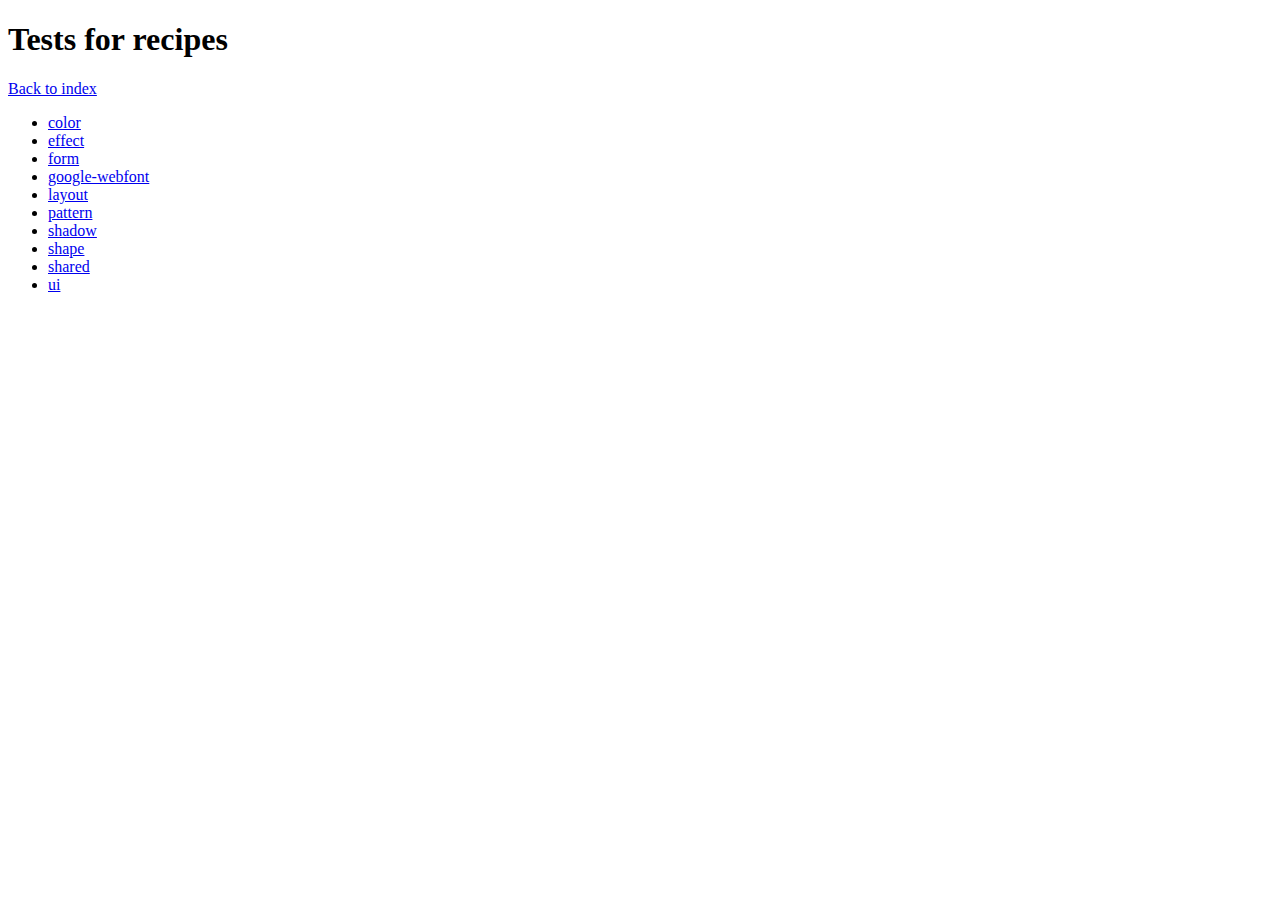
<file: sdk/resources/themes/vendor/compass-recipes/tests/recipes/index.html>
<!doctype html>
<h1>Tests for recipes</h1>

<a href="../">Back to index</a>

<ul>
    <li><a href="color">color</a></li>
    <li><a href="effect">effect</a></li>
    <li><a href="form">form</a></li>
    <li><a href="google-webfont">google-webfont</a></li>
    <li><a href="layout">layout</a></li>
    <li><a href="pattern">pattern</a></li>
    <li><a href="shadow">shadow</a></li>
    <li><a href="shape">shape</a></li>
    <li><a href="shared">shared</a></li>
    <li><a href="ui">ui</a></li>
</ul>
</file>
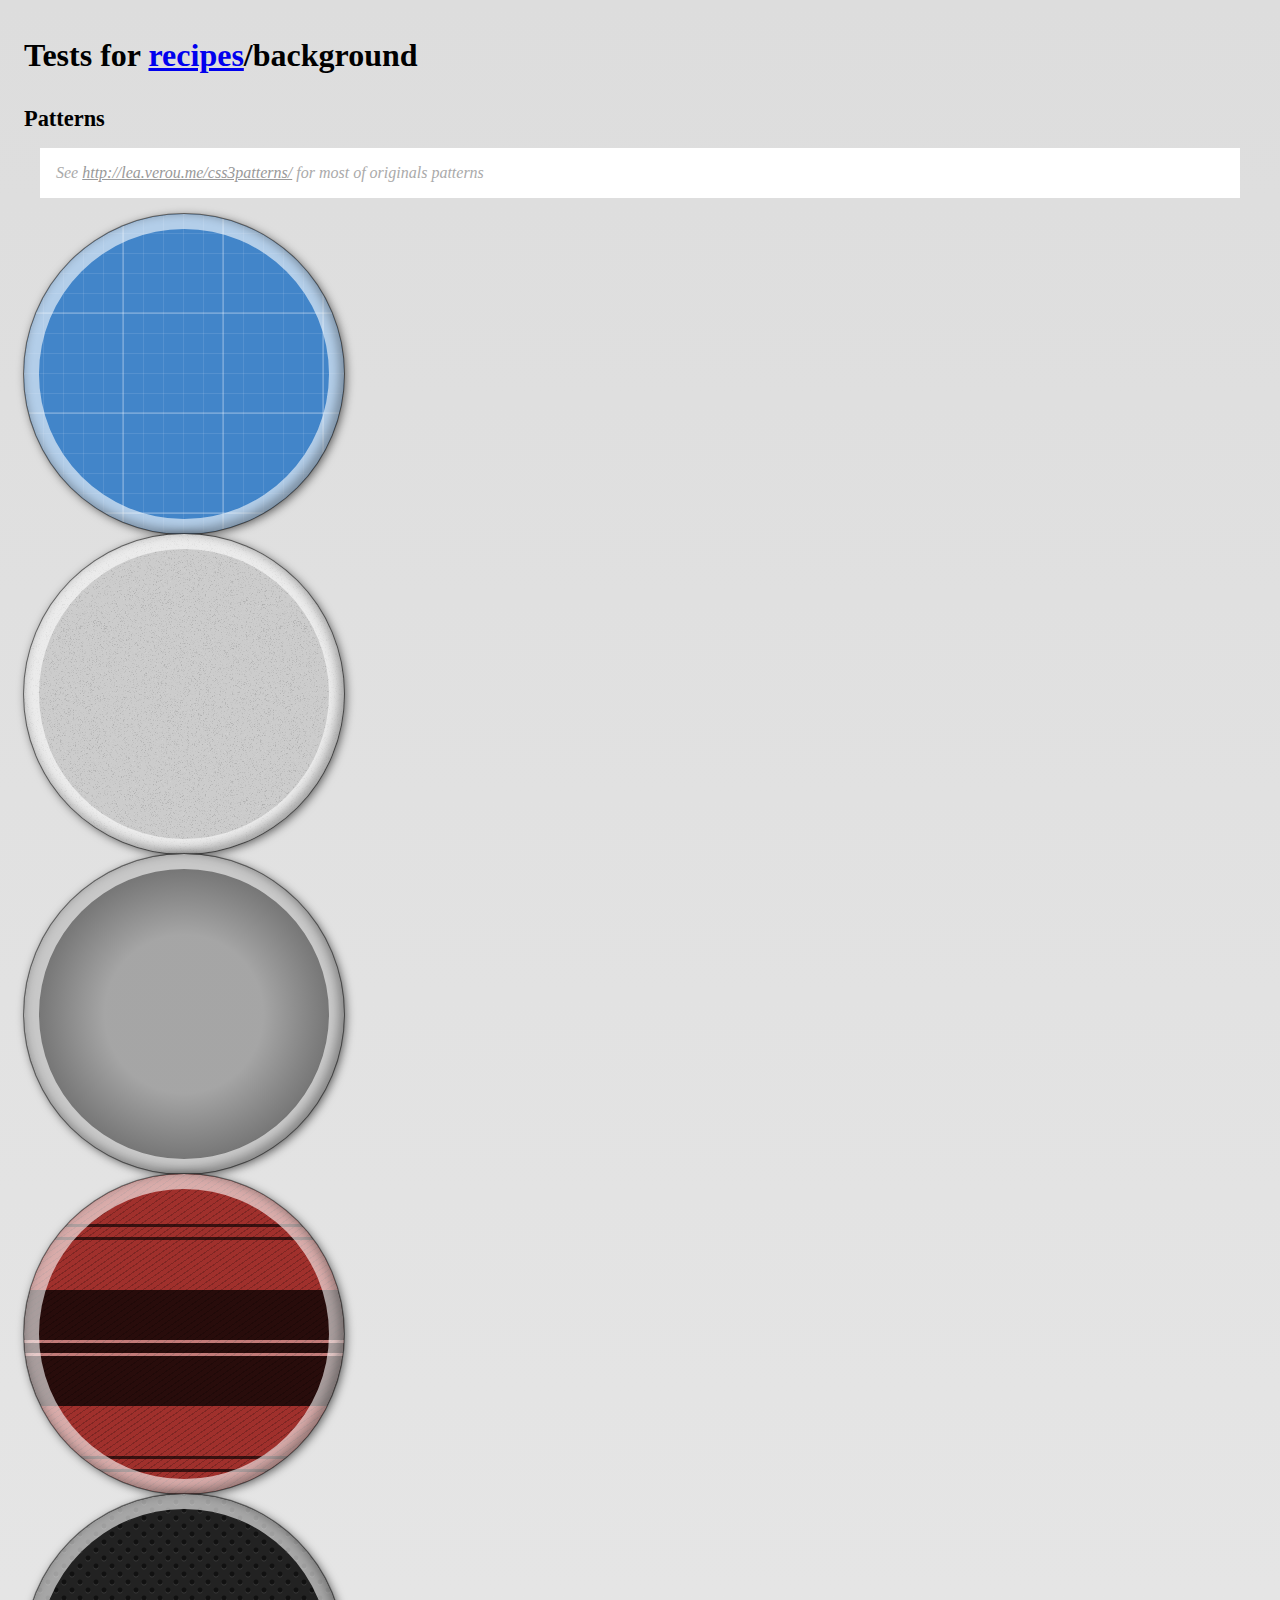
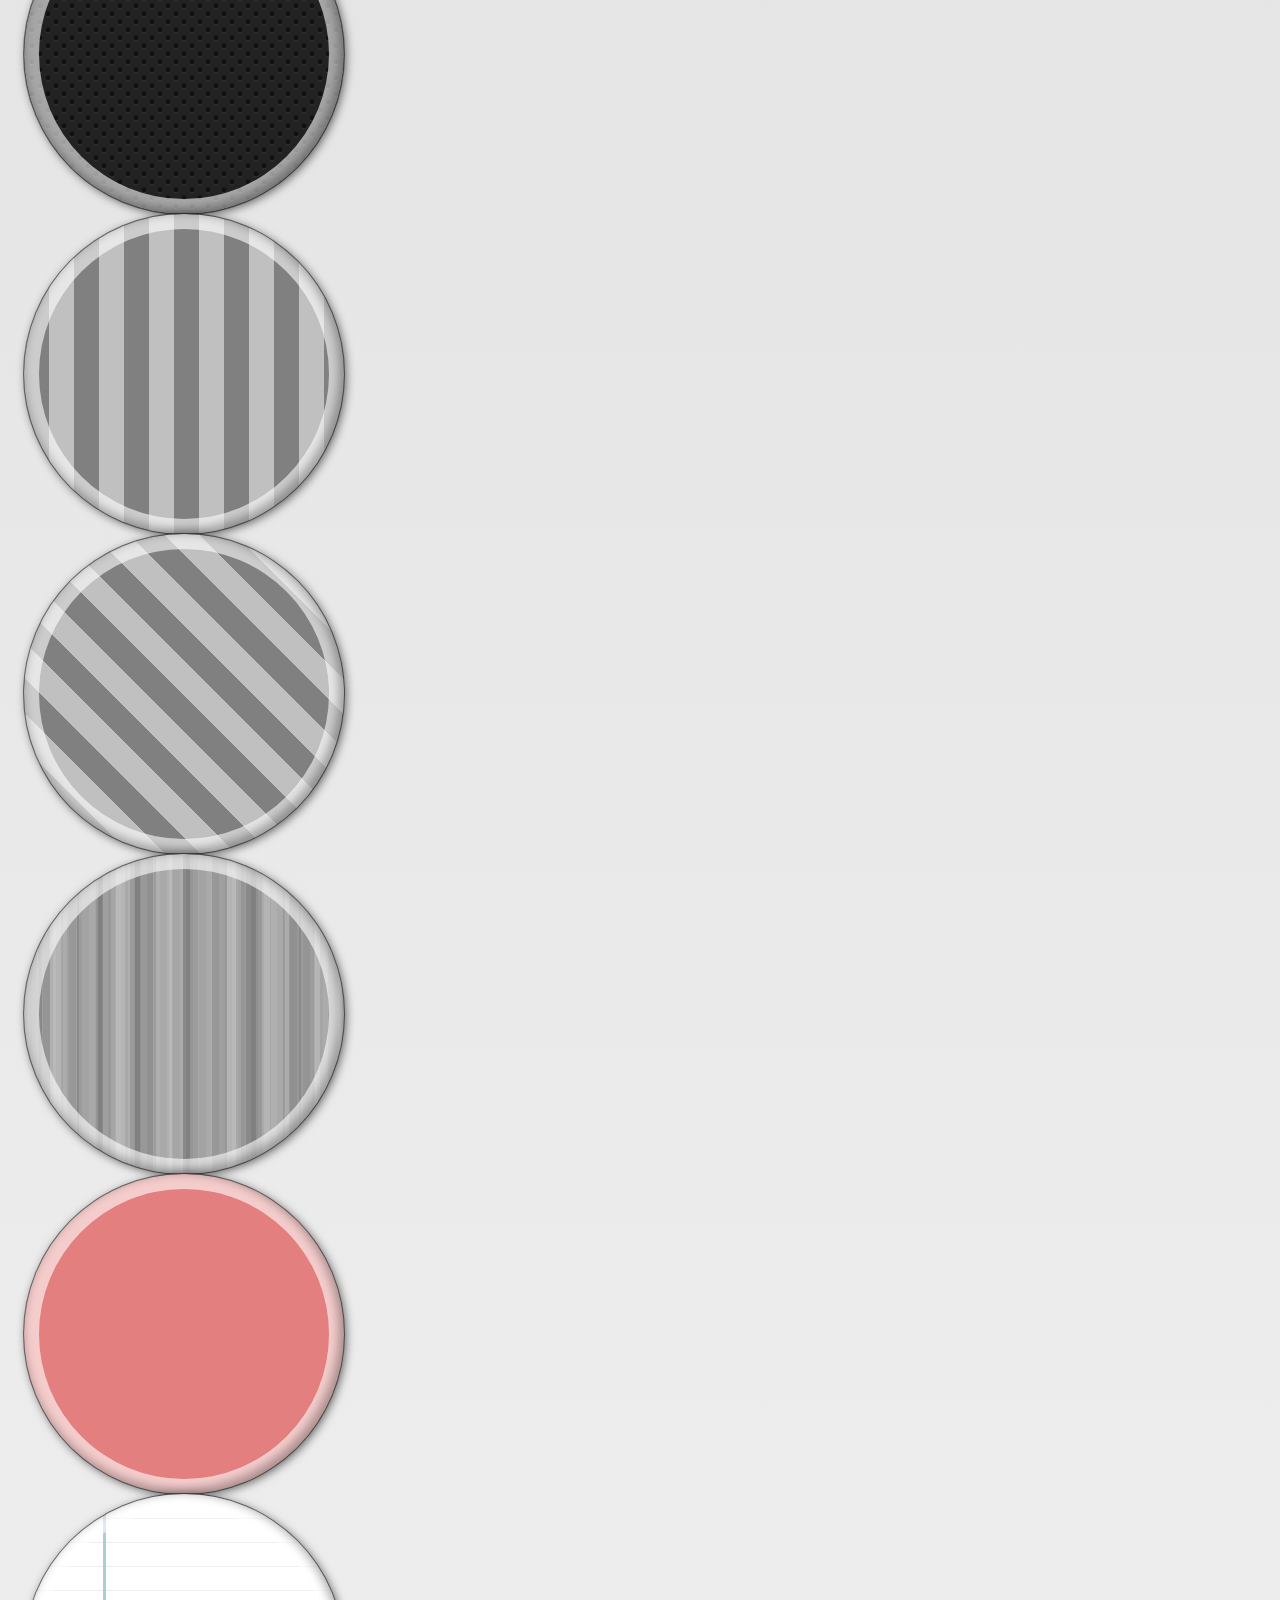
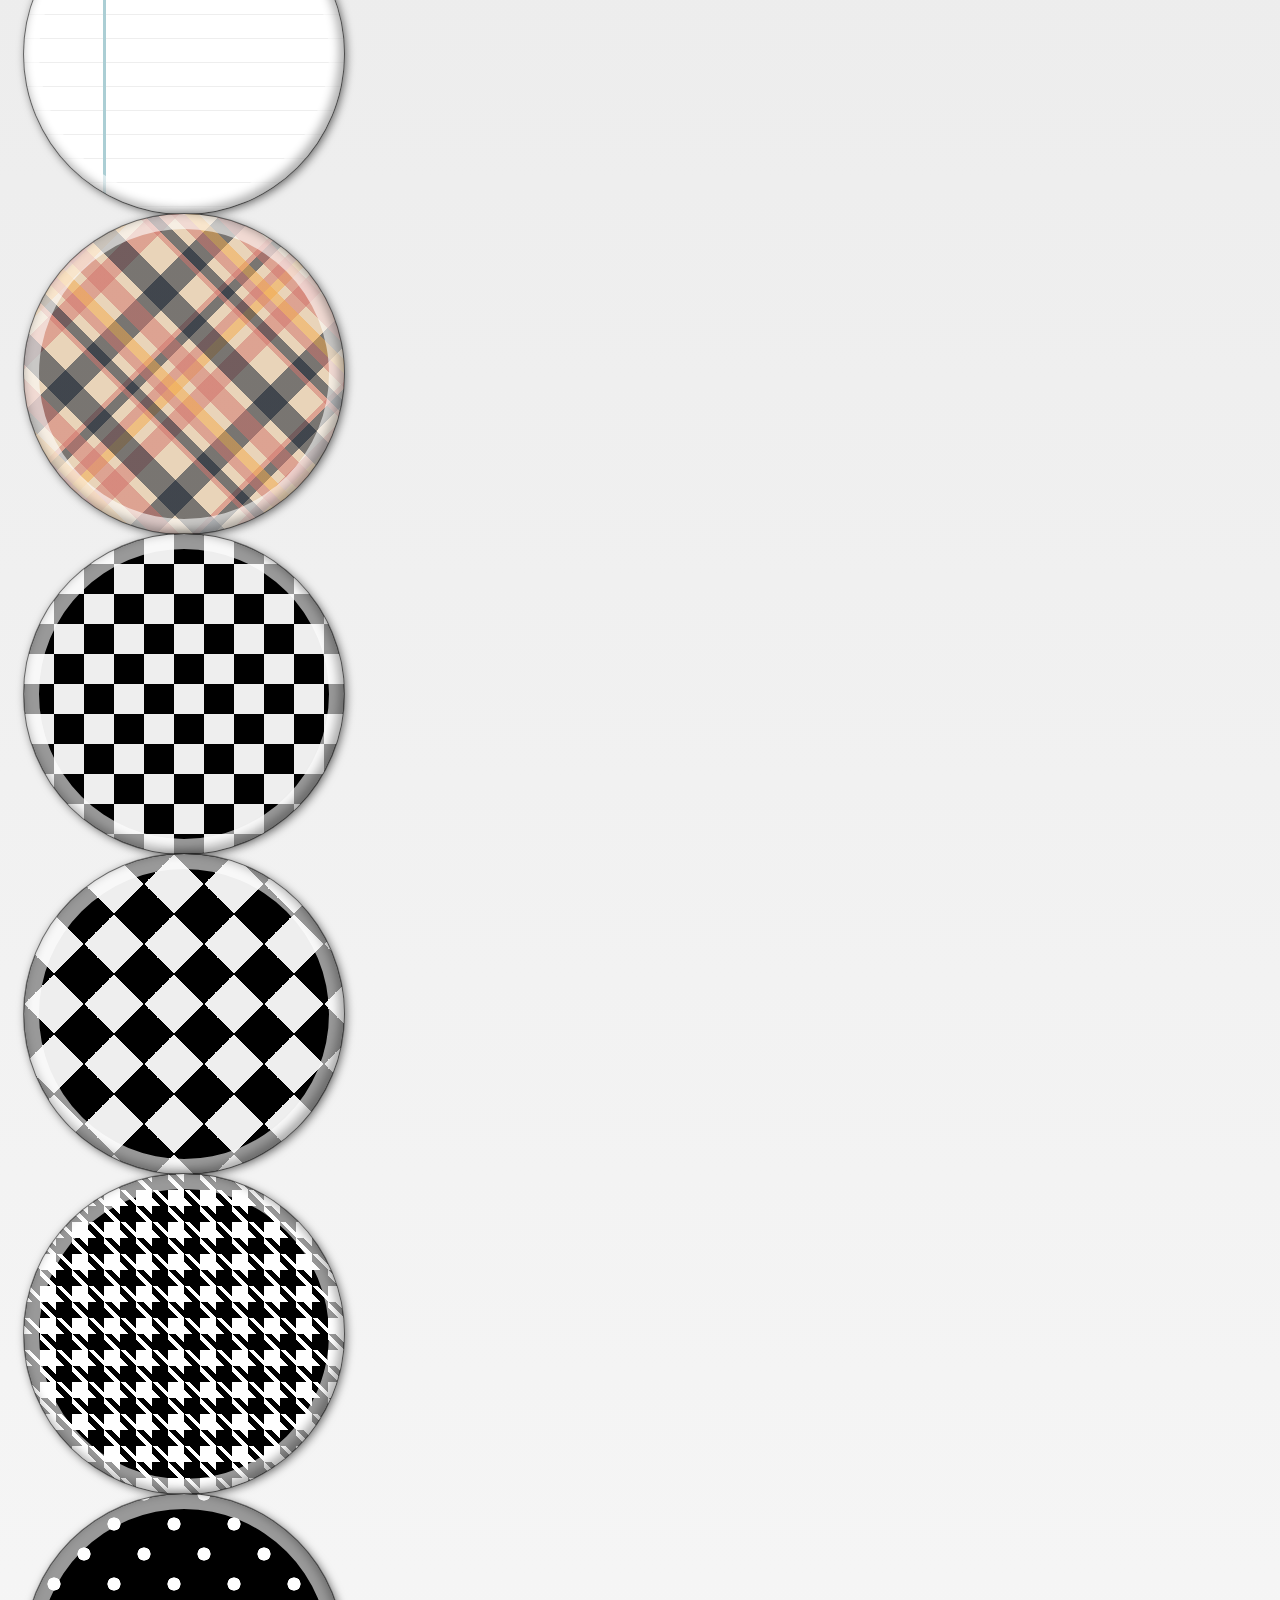
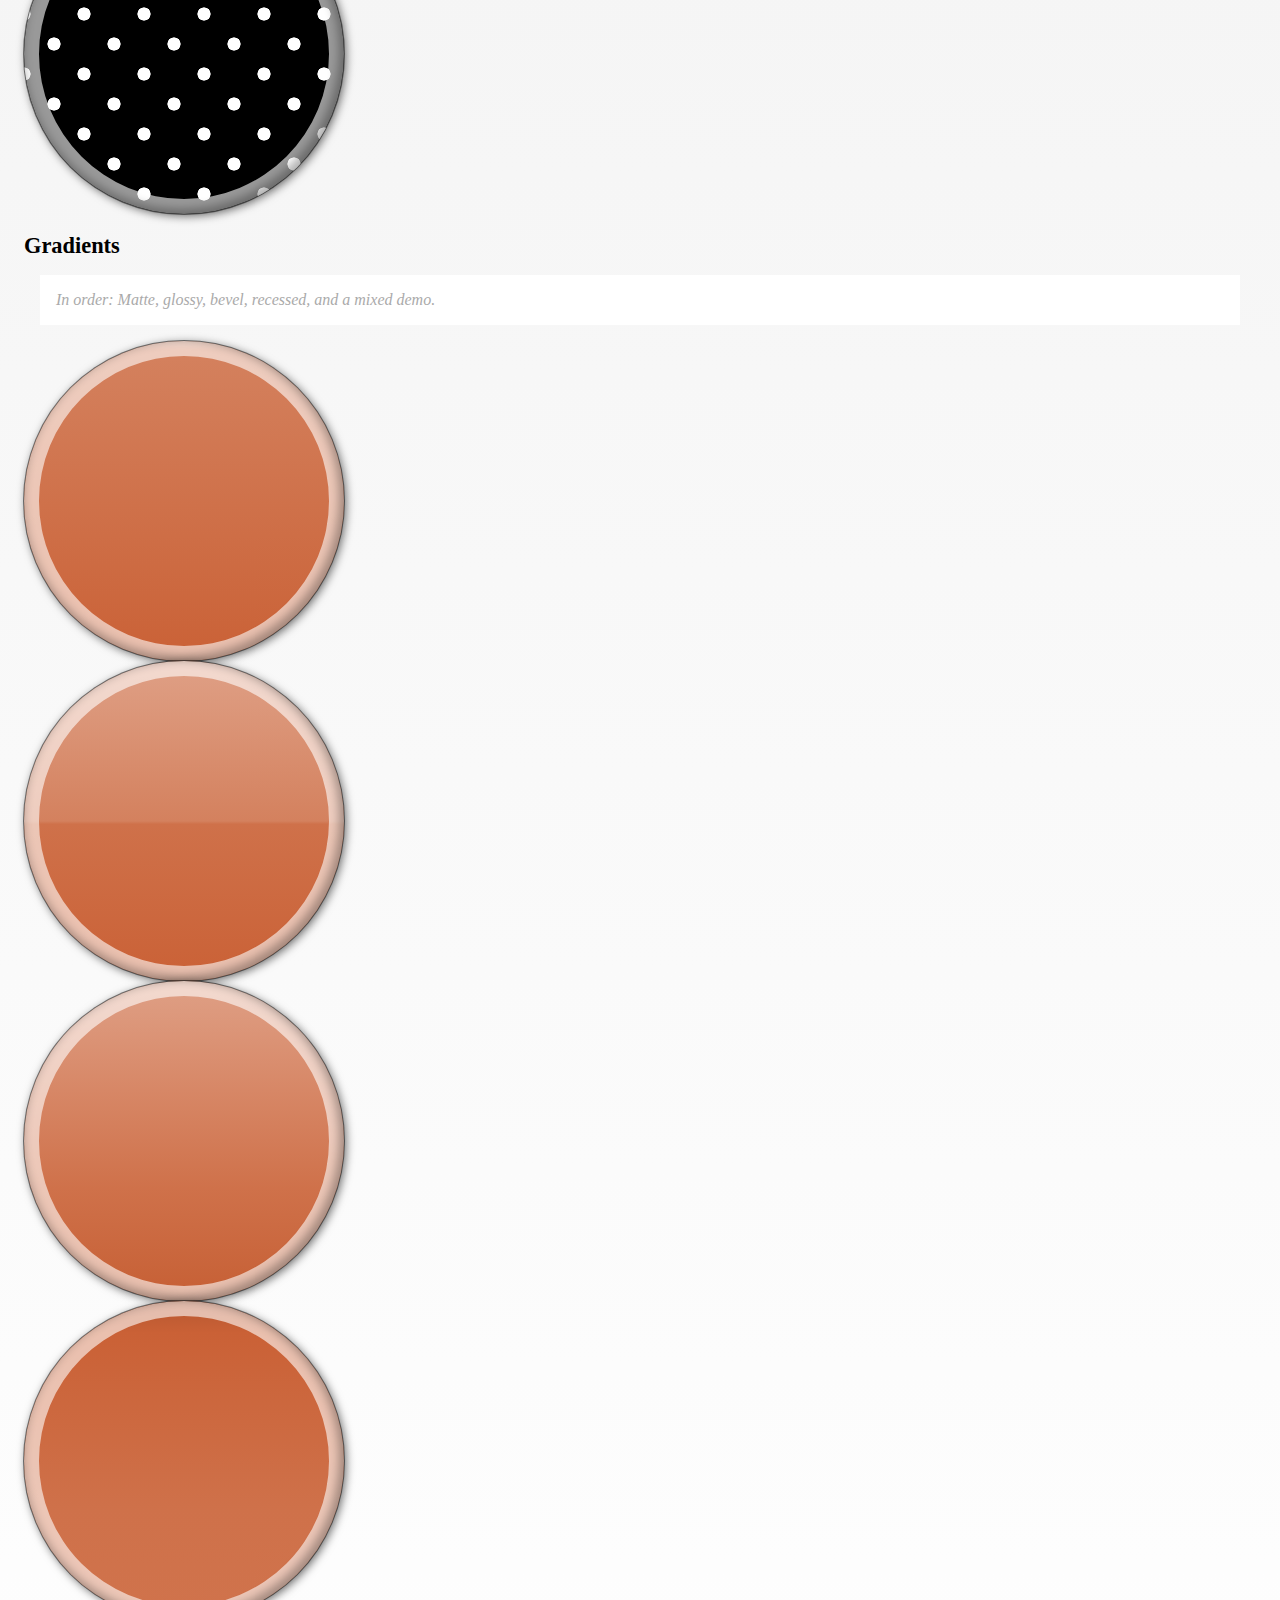
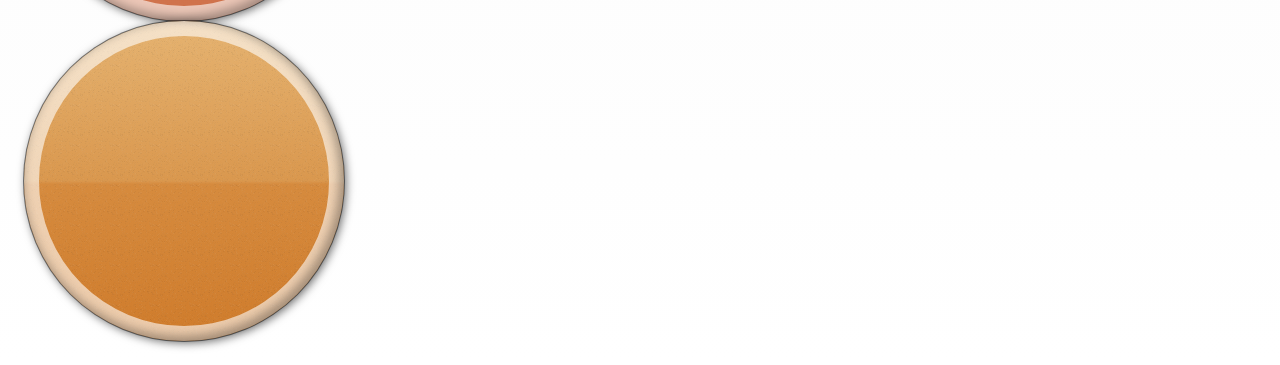
<file: sdk/resources/themes/vendor/compass-recipes/tests/recipes/background/index.html>
<!doctype html>
<link rel="stylesheet" href="s.css" />
<h1>Tests for <a href="../">recipes</a>/background</h1>

<h2>Patterns</h2>

<p class="doc">
    See <a href="http://lea.verou.me/css3patterns/">http://lea.verou.me/css3patterns/</a> for most of originals patterns
</p>

<div class="background-blueprint-grid"></div>

<div class="background-noise"></div>

<div class="background-radial-overlay"></div>

<div class="background-tartan"></div>

<div class="background-carbon-fiber"></div>

<div class="background-horizontal-stripes"></div>

<div class="background-diagonal-stripes"></div>

<div class="background-stripes-cicada"></div>

<div class="background-tablecloth"></div>

<div class="background-lined-paper"></div>

<div class="background-madras"></div>

<div class="background-checkerboard"></div>

<div class="background-checkerboard-diagonal"></div>

<div class="background-houndstooth"></div>

<div class="background-polka-dot"></div>

<h2>Gradients</h2>

<p class="doc">
    In order: Matte, glossy, bevel, recessed, and a mixed demo.
</p>

<div class="background-matte"></div>

<div class="background-glossy"></div>

<div class="background-bevel"></div>

<div class="background-recessed"></div>

<div class="background-mixed"></div>
</file>
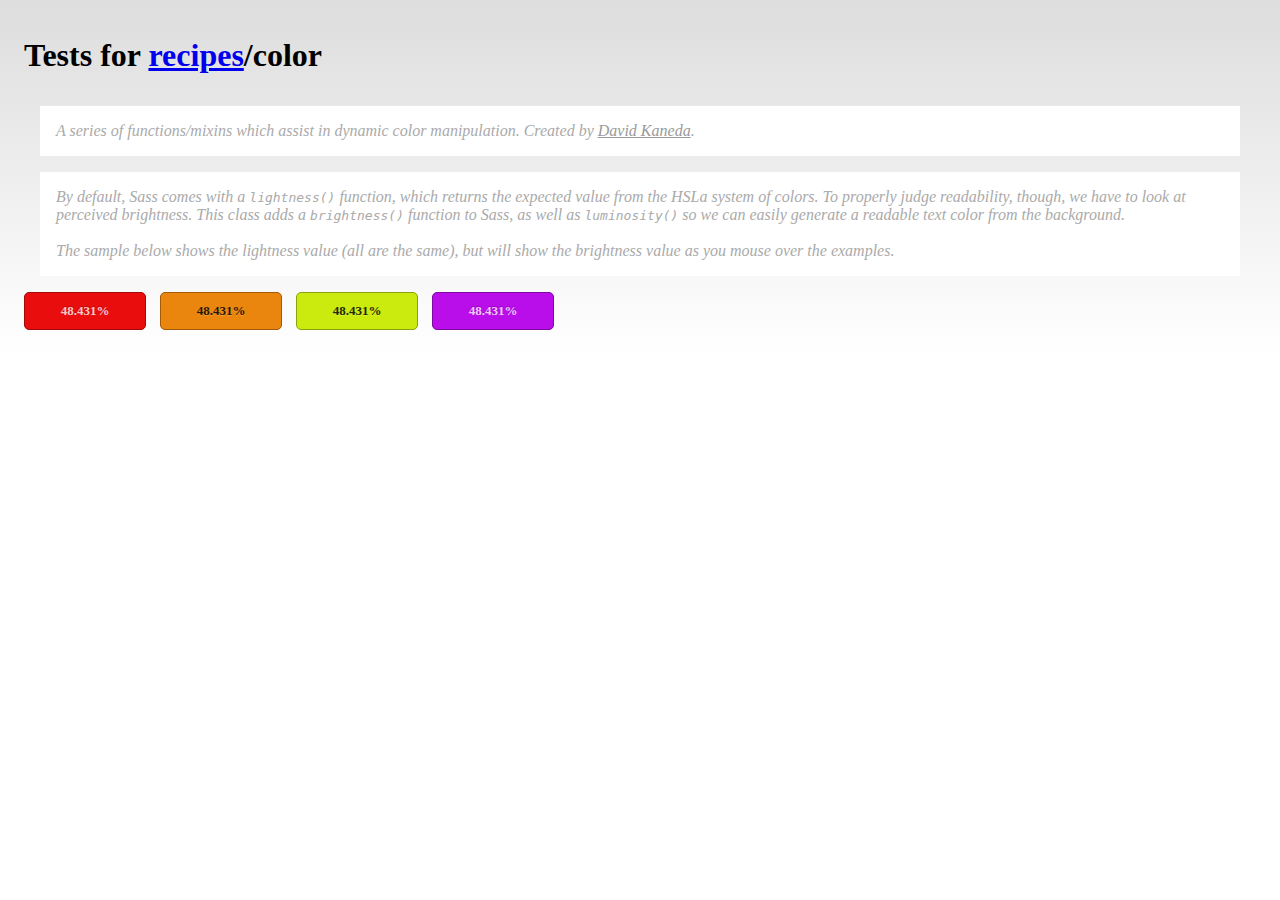
<file: sdk/resources/themes/vendor/compass-recipes/tests/recipes/color/index.html>
<!doctype html>
<link rel="stylesheet" href="s.css" />
<h1>Tests for <a href="../">recipes</a>/color</h1>

<p class="doc">
    A series of functions/mixins which assist in dynamic color manipulation.
    Created by <a href="http://www.davidkaneda.com">David Kaneda</a>.
</p>

<p class="doc">
    By default, Sass comes with a <code>lightness()</code> function, which returns the expected value from the HSLa system of colors. To properly judge readability, though, we have to look at perceived brightness. This class adds a <code>brightness()</code> function to Sass, as well as <code>luminosity()</code> so we can easily generate a readable text color from the background.<br><br>

    The sample below shows the lightness value (all are the same), but will show the brightness value as you mouse over the examples.
</p>

<div class="swatch1"></div>

<div class="swatch2"></div>

<div class="swatch3"></div>

<div class="swatch4"></div>

<div class="swatch5"></div>
</file>
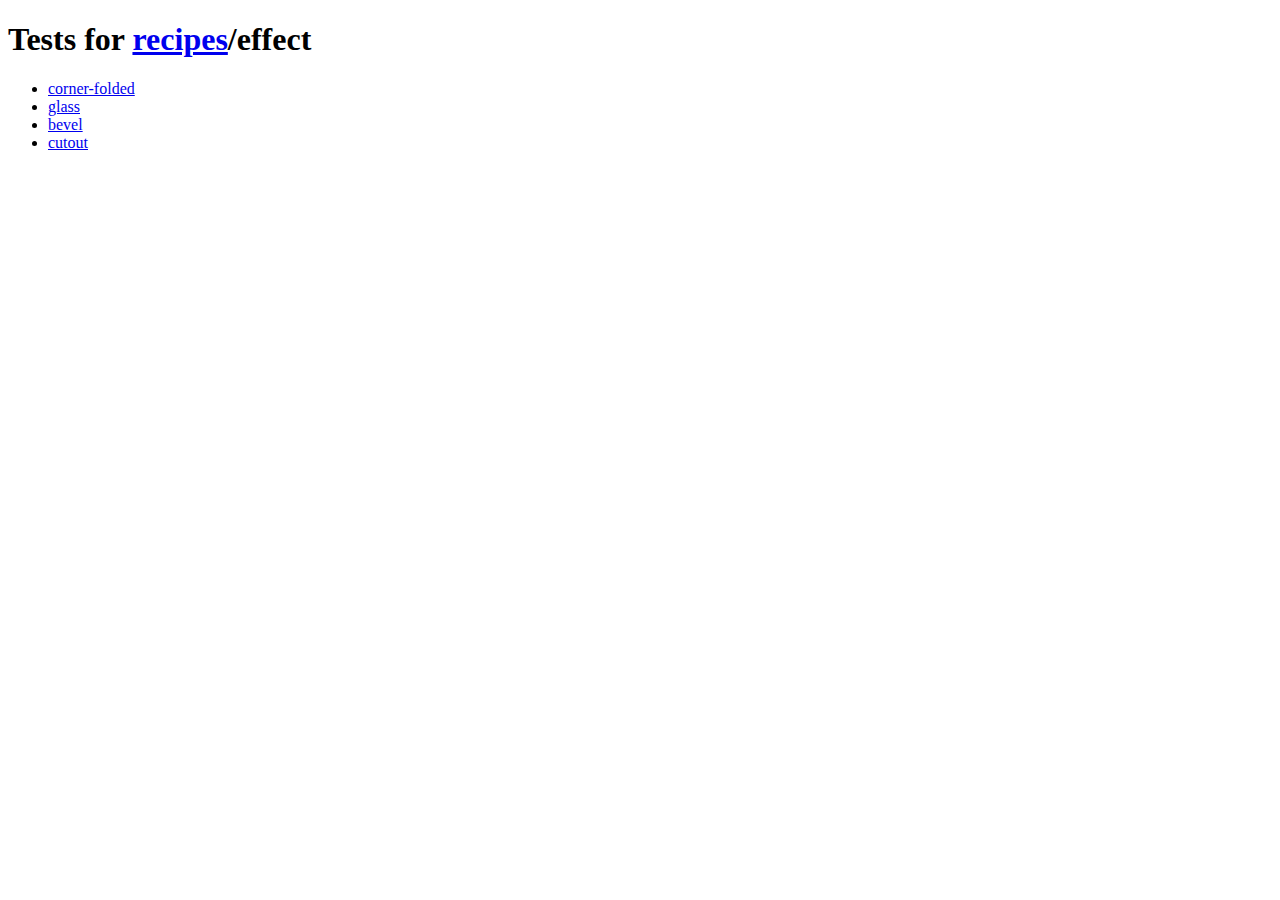
<file: sdk/resources/themes/vendor/compass-recipes/tests/recipes/effect/index.html>
<!doctype html>
<h1>Tests for <a href="../">recipes</a>/effect</h1>

<ul>
    <li><a href="corner-folded">corner-folded</a></li>
    <li><a href="glass">glass</a></li>
    <li><a href="bevel">bevel</a></li>
    <li><a href="cutout">cutout</a></li>

</ul>
</file>
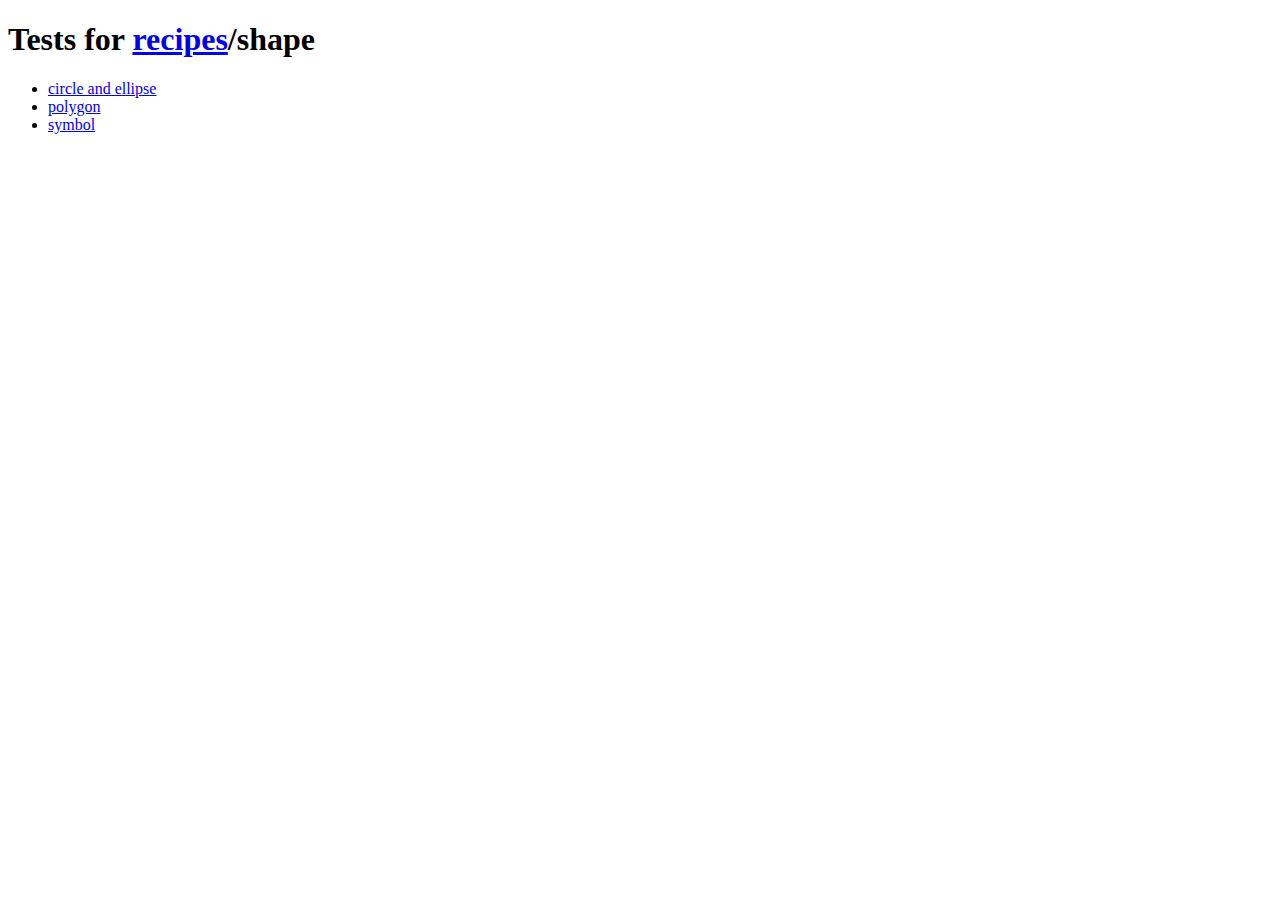
<file: sdk/resources/themes/vendor/compass-recipes/tests/recipes/shape/index.html>
<!doctype html>
<h1>Tests for <a href="../">recipes</a>/shape</h1>

<ul>
    <li><a href="ellipse">circle and ellipse</a></li>
    <li><a href="polygon">polygon</a></li>
    <li><a href="symbol">symbol</a></li>
</ul>
</file>
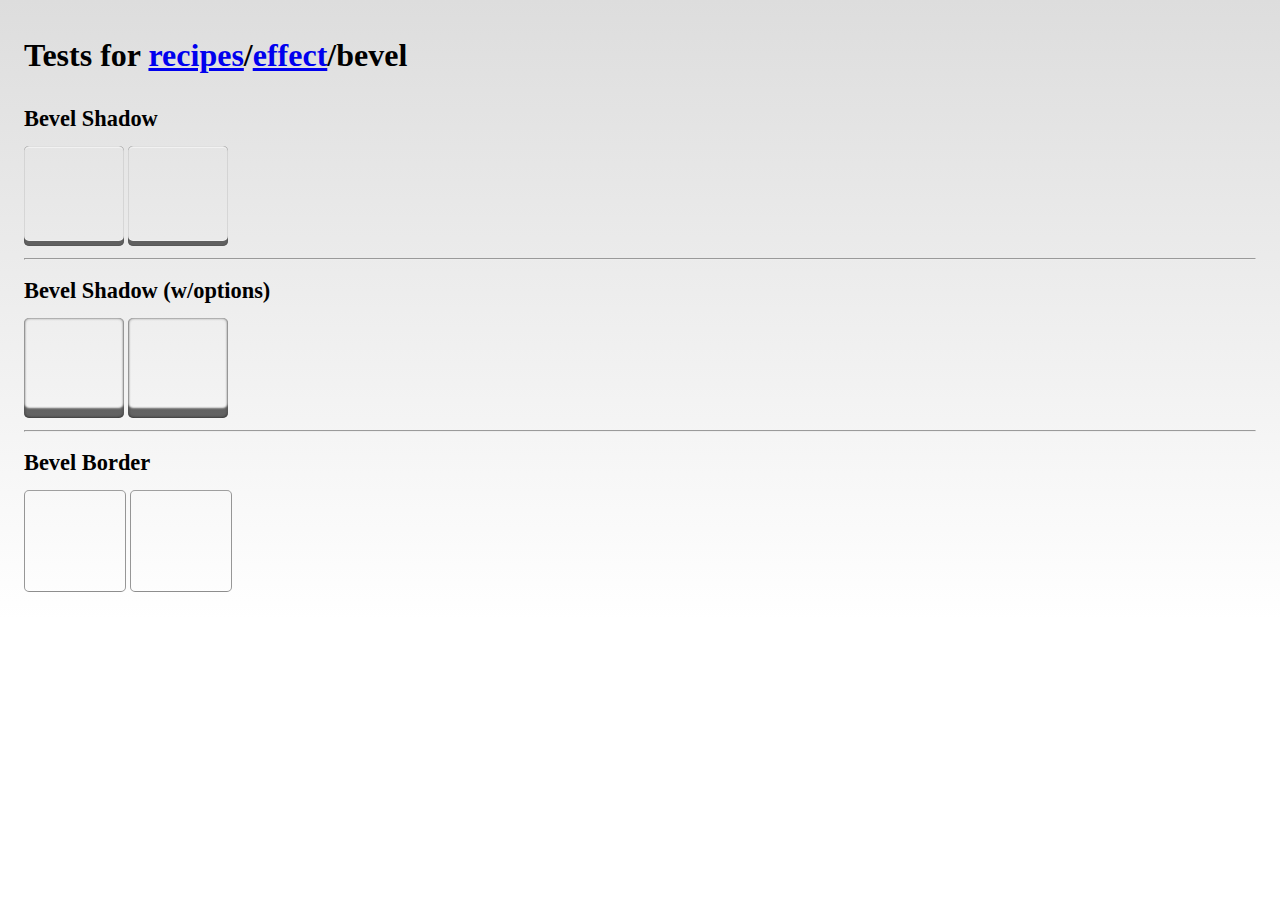
<file: sdk/resources/themes/vendor/compass-recipes/tests/recipes/effect/bevel/index.html>
<!doctype html>
<link rel="stylesheet" href="s.css" />
<h1>Tests for <a href="../../">recipes</a>/<a href="../">effect</a>/bevel</h1>

<h2>Bevel Shadow</h2>
<div class="avatar1 bevel-shadow"></div>
<div class="avatar2 bevel-shadow"></div>

<hr>

<h2>Bevel Shadow (w/options)</h2>
<div class="avatar1 bevel-shadow-soft"></div>
<div class="avatar2 bevel-shadow-soft"></div>

<hr>

<h2>Bevel Border</h2>
<div class="avatar1 bevel-border"></div>
<div class="avatar2 bevel-border"></div>
</file>
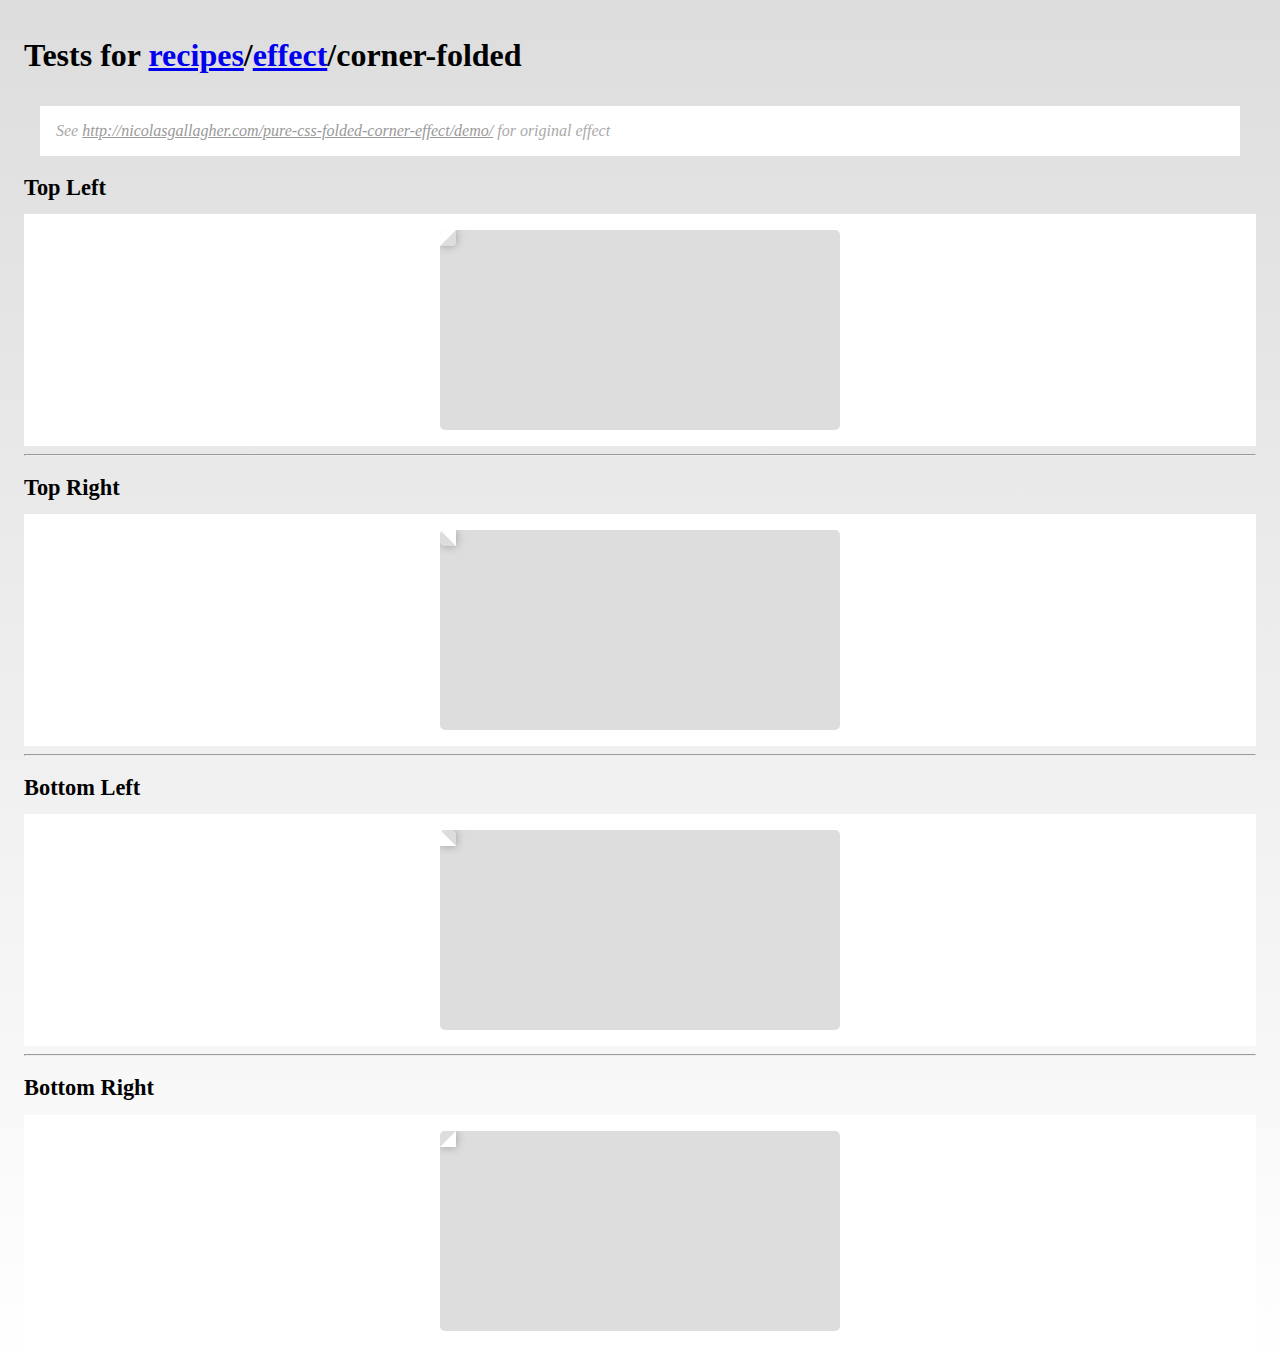
<file: sdk/resources/themes/vendor/compass-recipes/tests/recipes/effect/corner-folded/index.html>
<!doctype html>
<link rel="stylesheet" href="s.css" />
<h1>Tests for <a href="../../">recipes</a>/<a href="../">effect</a>/corner-folded</h1>

<p class="doc">
    See <a href="http://nicolasgallagher.com/pure-css-folded-corner-effect/demo/">http://nicolasgallagher.com/pure-css-folded-corner-effect/demo/</a> for original effect
</p>

<h2>Top Left</h2>
<div class="wrapper">
    <div class="corner-folded-top-left"></div>
</div>

<hr />

<h2>Top Right</h2>
<div class="wrapper">
    <div class="corner-folded-top-right"></div>
</div>

<hr />

<h2>Bottom Left</h2>
<div class="wrapper">
    <div class="corner-folded-bottom-left"></div>
</div>

<hr />

<h2>Bottom Right</h2>
<div class="wrapper">
    <div class="corner-folded-bottom-right"></div>
</div>
</file>
<file: sdk/resources/themes/vendor/compass-recipes/tests/recipes/background/s.css>
html {
  padding: 1em;
  background: -webkit-gradient(linear, 50% 0%, 50% 100%, color-stop(0%, #dddddd), color-stop(100%, #ffffff)) no-repeat;
  background: -webkit-linear-gradient(#dddddd, #ffffff) no-repeat;
  background: -moz-linear-gradient(#dddddd, #ffffff) no-repeat;
  background: -o-linear-gradient(#dddddd, #ffffff) no-repeat;
  background: -ms-linear-gradient(#dddddd, #ffffff) no-repeat;
  background: linear-gradient(#dddddd, #ffffff) no-repeat;
}

h1 {
  font-size: 2em;
  margin-bottom: 1em;
}

h2 {
  font-size: 1.4em;
  margin-bottom: .6em;
}

.doc {
  background: #fff;
  border: #ddd;
  padding: 1em;
  color: #aaa;
  margin: 1em;
  font-style: italic;
}
.doc a {
  color: #999;
}

/**
 * Background noise recipe
 * 
 * This recipe use a sass function to generate a .png file
 * 
 * Inspired by a jQuery plugin "Noisy" by Daniel Rapp @DanielRapp
 * @link https://github.com/DanielRapp/Noisy
 * 
 * Converted using Sass by Aaron Russell @aaronrussell & Philipp Bosch @philippbosch
 * @link https://gist.github.com/1021332
 * 
 * Ported to a sass gem by Antti Salonen @antsa
 * @link https://github.com/antsa/sassy_noise
 * 
 * Mixin:        background-noise
 * Function:     background_noise
 * 
 * @author Daniel Rapp @DanielRapp
 * @author Aaron Russell @aaronrussell
 * @author Philipp Bosch @philippbosch
 * @author Antti Salonen @antsa
 * @author Maxime Thirouin maxime.thirouin@gmail.com @MoOx
 */
/**
 *
 * @class Gradients
 * @author David Kaneda http://www.davidkaneda.com/
 *
 */
/**
 * Adds a background gradient into a specified selector.
 * 
 *     @include background-gradient(#444, 'glossy');
 * 
 * You can also use color-stops if you want full control of the gradient:
 * 
 *     @include background-gradient(#444, color-stops(#333, #222, #111));
 * 
 * @param {color} $bg-color
 * The base color of the gradient.
 * 
 * @param {string/list} $type
 * The style of the gradient, one of five pre-defined options: matte, bevel, glossy, recessed, or linear:
 *
 *     @include background-gradient(red, 'glossy');
 *
 * It can also accept a list of color-stop values:;
 * 
 *     @include background-gradient(black, color-stops(#333, #111, #000));
 * 
 * @param {string} $direction
 * The direction of the gradient.
 */
/**
 * Blueprint grid background pattern
 * 
 * @link http://lea.verou.me/css3patterns/#blueprint-grid
 *
 * @author Lea Verou http://lea.verou.me/ for the original pattern
 * @author Maxime Thirouin maxime.thirouin@gmail.com @MoOx for the sass mixin
 */
/**
 * Background overlay inspired by Google Chrome modal overlay
 * 
 * @author Maxime Thirouin @MoOx maxime.thirouin@gmail.com
 */
/**
 *
 * Before compass 0.11.5, you need to add
 * Compass::BrowserSupport.add_support("repeating-linear-gradient", "webkit", "moz", "o", "ms")
 * To your configuration (config.rb)
 * @see https://github.com/chriseppstein/compass/issues/401
 *
 * @link http://lea.verou.me/css3patterns/#tartan
 *
 * @author Marta Armada http://swwweet.com/ for the original pattern
 * @author Maxime Thirouin maxime.thirouin@gmail.com @MoOx for the sass mixin
 */
/**
 * Carbon Fiber background pattern
 *
 * @author Lea Verou http://lea.verou.me/ for the original pattern
 * @author David Kaneda http://www.davidkaneda.com/ for the Sass mixin
 *
 * @link http://lea.verou.me/css3patterns/
 *
 */
/**
 * Striped background patterns
 *
 * Before compass 0.11.5, you need to add
 * Compass::BrowserSupport.add_support("repeating-linear-gradient", "webkit", "moz", "o", "ms")
 * To your configuration (config.rb)
 * @see https://github.com/chriseppstein/compass/issues/401
 *
 * @link http://lea.verou.me/css3patterns/#horizontal-stripes
 * @link http://lea.verou.me/css3patterns/#vertical-stripes
 *
 * @author Lea Verou http://lea.verou.me/ for the original pattern
 * @author Mason Wendell mason@canarypromo.com @canarymason for the sass mixin
 */
/**
 * Cicada background pattern
 *
 * @link http://lea.verou.me/css3patterns/#cicada-stripes
 *
 * @author Randy Merril http://forthedeveloper.com/ for the original pattern
 * @author Mason Wendell mason@canarypromo.com @canarymason for the sass mixin
 */
/**
 *
 * Tablecloth background pattern
 *
 * @link http://lea.verou.me/css3patterns/#tablecloth
 *
 * @author Lea Verou http://lea.verou.me/ for the original pattern
 * @author Mason Wendell mason@canarypromo.com @canarymason for the sass mixin
 */
/**
 * Lined paper background pattern
 *
 * @link http://lea.verou.me/css3patterns/#lined-paper
 *
 * @author Sarah Backhouse http://www.jadu.net/ for the original pattern
 * @author Mason Wendell mason@canarypromo.com @canarymason for the sass mixin
 */
/**
 * Madras background pattern
 *
 * Before compass 0.11.5, you need to add
 * Compass::BrowserSupport.add_support("repeating-linear-gradient", "webkit", "moz", "o", "ms")
 * To your configuration (config.rb)
 * @see https://github.com/chriseppstein/compass/issues/401
 *
 * @link http://lea.verou.me/css3patterns/#madras
 *
 * @author Divya Manian http://nimbupani.com/ for the original pattern
 * @author Mason Wendell mason@canarypromo.com @canarymason for the sass mixin
 */
/**
 * Checkerboard background pattern
 *
 * @link http://lea.verou.me/css3patterns/#checkerboard
 * @link http://lea.verou.me/css3patterns/#diagonal-checkerboard
 *
 * @author Lea Verou http://lea.verou.me/ for the original pattern
 * @author Mason Wendell mason@canarypromo.com @canarymason for the sass mixin
 */
/**
 *
 * Houndstooth background pattern
 *
 * @link http://lea.verou.me/css3patterns/#houndstooth
 *
 * @author Antoine Bernier http://abernier.name for the original pattern
 * @author Mason Wendell mason@canarypromo.com @canarymason for the sass mixin
 */
/**
 *
 * Polkadot background pattern
 *
 * @link http://lea.verou.me/css3patterns/#polka-dot
 *
 * @author Lea Verou http://lea.verou.me/ for the original pattern
 * @author Mason Wendell mason@canarypromo.com @canarymason for the sass mixin
 */
div {
  width: 20em;
  height: 20em;
  cursor: pointer;
  background-color: #ccc;
  -moz-border-radius: 50%;
  -webkit-border-radius: 50%;
  -o-border-radius: 50%;
  -ms-border-radius: 50%;
  -khtml-border-radius: 50%;
  border-radius: 50%;
  -moz-box-shadow: -3px -3px 10px 2px rgba(0, 0, 0, 0.3) inset, 0 0 0 15px rgba(255, 255, 255, 0.6) inset, 0 0 0 1px rgba(0, 0, 0, 0.5), 2px 2px 10px rgba(0, 0, 0, 0.6);
  -webkit-box-shadow: -3px -3px 10px 2px rgba(0, 0, 0, 0.3) inset, 0 0 0 15px rgba(255, 255, 255, 0.6) inset, 0 0 0 1px rgba(0, 0, 0, 0.5), 2px 2px 10px rgba(0, 0, 0, 0.6);
  -o-box-shadow: -3px -3px 10px 2px rgba(0, 0, 0, 0.3) inset, 0 0 0 15px rgba(255, 255, 255, 0.6) inset, 0 0 0 1px rgba(0, 0, 0, 0.5), 2px 2px 10px rgba(0, 0, 0, 0.6);
  box-shadow: -3px -3px 10px 2px rgba(0, 0, 0, 0.3) inset, 0 0 0 15px rgba(255, 255, 255, 0.6) inset, 0 0 0 1px rgba(0, 0, 0, 0.5), 2px 2px 10px rgba(0, 0, 0, 0.6);
}

.background-blueprint-grid {
  background-color: #4285c9;
  background-image: -webkit-gradient(linear, 50% 0%, 50% 2, color-stop(100%, rgba(255, 255, 255, 0.2)), color-stop(100%, rgba(255, 255, 255, 0))), -webkit-gradient(linear, 0% 50%, 2 50%, color-stop(100%, rgba(255, 255, 255, 0.2)), color-stop(100%, rgba(255, 255, 255, 0))), -webkit-gradient(linear, 50% 0%, 50% 1, color-stop(100%, rgba(255, 255, 255, 0.1)), color-stop(100%, rgba(255, 255, 255, 0))), -webkit-gradient(linear, 0% 50%, 1 50%, color-stop(100%, rgba(255, 255, 255, 0.1)), color-stop(100%, rgba(255, 255, 255, 0)));
  background-image: -webkit-linear-gradient(rgba(255, 255, 255, 0.2) 2px, rgba(255, 255, 255, 0) 2px), -webkit-linear-gradient(left, rgba(255, 255, 255, 0.2) 2px, rgba(255, 255, 255, 0) 2px), -webkit-linear-gradient(rgba(255, 255, 255, 0.1) 1px, rgba(255, 255, 255, 0) 1px), -webkit-linear-gradient(left, rgba(255, 255, 255, 0.1) 1px, rgba(255, 255, 255, 0) 1px);
  background-image: -moz-linear-gradient(rgba(255, 255, 255, 0.2) 2px, rgba(255, 255, 255, 0) 2px), -moz-linear-gradient(left, rgba(255, 255, 255, 0.2) 2px, rgba(255, 255, 255, 0) 2px), -moz-linear-gradient(rgba(255, 255, 255, 0.1) 1px, rgba(255, 255, 255, 0) 1px), -moz-linear-gradient(left, rgba(255, 255, 255, 0.1) 1px, rgba(255, 255, 255, 0) 1px);
  background-image: -o-linear-gradient(rgba(255, 255, 255, 0.2) 2px, rgba(255, 255, 255, 0) 2px), -o-linear-gradient(left, rgba(255, 255, 255, 0.2) 2px, rgba(255, 255, 255, 0) 2px), -o-linear-gradient(rgba(255, 255, 255, 0.1) 1px, rgba(255, 255, 255, 0) 1px), -o-linear-gradient(left, rgba(255, 255, 255, 0.1) 1px, rgba(255, 255, 255, 0) 1px);
  background-image: -ms-linear-gradient(rgba(255, 255, 255, 0.2) 2px, rgba(255, 255, 255, 0) 2px), -ms-linear-gradient(left, rgba(255, 255, 255, 0.2) 2px, rgba(255, 255, 255, 0) 2px), -ms-linear-gradient(rgba(255, 255, 255, 0.1) 1px, rgba(255, 255, 255, 0) 1px), -ms-linear-gradient(left, rgba(255, 255, 255, 0.1) 1px, rgba(255, 255, 255, 0) 1px);
  background-image: linear-gradient(rgba(255, 255, 255, 0.2) 2px, rgba(255, 255, 255, 0) 2px), linear-gradient(left, rgba(255, 255, 255, 0.2) 2px, rgba(255, 255, 255, 0) 2px), linear-gradient(rgba(255, 255, 255, 0.1) 1px, rgba(255, 255, 255, 0) 1px), linear-gradient(left, rgba(255, 255, 255, 0.1) 1px, rgba(255, 255, 255, 0) 1px);
  background-size: 100px 100px, 100px 100px, 20px 20px, 20px 20px;
  background-position: -2px -2px, -2px -2px, -1px -1px, -1px -1px;
}

.background-noise {
  background-image: url('[data-uri]');
  background-repeat: repeat;
}

.background-radial-overlay {
  background-image: -webkit-gradient(radial, 50% 50%, 0, 50% 50%, 100, color-stop(0%, rgba(127, 127, 127, 0.5)), color-stop(35%, rgba(127, 127, 127, 0.5)), color-stop(100%, rgba(0, 0, 0, 0.7)));
  background-image: -webkit-radial-gradient(rgba(127, 127, 127, 0.5), rgba(127, 127, 127, 0.5) 35%, rgba(0, 0, 0, 0.7));
  background-image: -moz-radial-gradient(rgba(127, 127, 127, 0.5), rgba(127, 127, 127, 0.5) 35%, rgba(0, 0, 0, 0.7));
  background-image: -o-radial-gradient(rgba(127, 127, 127, 0.5), rgba(127, 127, 127, 0.5) 35%, rgba(0, 0, 0, 0.7));
  background-image: -ms-radial-gradient(rgba(127, 127, 127, 0.5), rgba(127, 127, 127, 0.5) 35%, rgba(0, 0, 0, 0.7));
  background-image: radial-gradient(rgba(127, 127, 127, 0.5), rgba(127, 127, 127, 0.5) 35%, rgba(0, 0, 0, 0.7));
}

.background-tartan {
  background-color: #a0302c;
  background-image: -webkit-repeating-linear-gradient(rgba(255, 255, 255, 0), rgba(255, 255, 255, 0) 50px, rgba(0, 0, 0, 0.4) 50px, rgba(0, 0, 0, 0.4) 53px, rgba(255, 255, 255, 0) 53px, rgba(255, 255, 255, 0) 63px, rgba(0, 0, 0, 0.4) 63px, rgba(0, 0, 0, 0.4) 66px, rgba(255, 255, 255, 0) 66px, rgba(255, 255, 255, 0) 116px, rgba(0, 0, 0, 0.5) 116px, rgba(0, 0, 0, 0.5) 166px, rgba(255, 255, 255, 0.2) 166px, rgba(255, 255, 255, 0.2) 169px, rgba(0, 0, 0, 0.5) 169px, rgba(0, 0, 0, 0.5) 179px, rgba(255, 255, 255, 0.2) 179px, rgba(255, 255, 255, 0.2) 182px, rgba(0, 0, 0, 0.5) 182px, rgba(0, 0, 0, 0.5) 232px, rgba(255, 255, 255, 0) 232px), -webkit-repeating-linear-gradient(180deg, rgba(255, 255, 255, 0), rgba(255, 255, 255, 0) 50px, rgba(0, 0, 0, 0.4) 50px, rgba(0, 0, 0, 0.4) 53px, rgba(255, 255, 255, 0) 53px, rgba(255, 255, 255, 0) 63px, rgba(0, 0, 0, 0.4) 63px, rgba(0, 0, 0, 0.4) 66px, rgba(255, 255, 255, 0) 66px, rgba(255, 255, 255, 0) 116px, rgba(0, 0, 0, 0.5) 116px, rgba(0, 0, 0, 0.5) 166px, rgba(255, 255, 255, 0.2) 166px, rgba(255, 255, 255, 0.2) 169px, rgba(0, 0, 0, 0.5) 169px, rgba(0, 0, 0, 0.5) 179px, rgba(255, 255, 255, 0.2) 179px, rgba(255, 255, 255, 0.2) 182px, rgba(0, 0, 0, 0.5) 182px, rgba(0, 0, 0, 0.5) 232px, rgba(255, 255, 255, 0) 232px), -webkit-repeating-linear-gradient(-35deg, rgba(255, 255, 255, 0), rgba(255, 255, 255, 0) 2px, rgba(0, 0, 0, 0.2) 2px, rgba(0, 0, 0, 0.2) 3px, rgba(255, 255, 255, 0) 3px, rgba(255, 255, 255, 0) 5px, rgba(0, 0, 0, 0.2) 5px);
  background-image: -moz-repeating-linear-gradient(rgba(255, 255, 255, 0), rgba(255, 255, 255, 0) 50px, rgba(0, 0, 0, 0.4) 50px, rgba(0, 0, 0, 0.4) 53px, rgba(255, 255, 255, 0) 53px, rgba(255, 255, 255, 0) 63px, rgba(0, 0, 0, 0.4) 63px, rgba(0, 0, 0, 0.4) 66px, rgba(255, 255, 255, 0) 66px, rgba(255, 255, 255, 0) 116px, rgba(0, 0, 0, 0.5) 116px, rgba(0, 0, 0, 0.5) 166px, rgba(255, 255, 255, 0.2) 166px, rgba(255, 255, 255, 0.2) 169px, rgba(0, 0, 0, 0.5) 169px, rgba(0, 0, 0, 0.5) 179px, rgba(255, 255, 255, 0.2) 179px, rgba(255, 255, 255, 0.2) 182px, rgba(0, 0, 0, 0.5) 182px, rgba(0, 0, 0, 0.5) 232px, rgba(255, 255, 255, 0) 232px), -moz-repeating-linear-gradient(180deg, rgba(255, 255, 255, 0), rgba(255, 255, 255, 0) 50px, rgba(0, 0, 0, 0.4) 50px, rgba(0, 0, 0, 0.4) 53px, rgba(255, 255, 255, 0) 53px, rgba(255, 255, 255, 0) 63px, rgba(0, 0, 0, 0.4) 63px, rgba(0, 0, 0, 0.4) 66px, rgba(255, 255, 255, 0) 66px, rgba(255, 255, 255, 0) 116px, rgba(0, 0, 0, 0.5) 116px, rgba(0, 0, 0, 0.5) 166px, rgba(255, 255, 255, 0.2) 166px, rgba(255, 255, 255, 0.2) 169px, rgba(0, 0, 0, 0.5) 169px, rgba(0, 0, 0, 0.5) 179px, rgba(255, 255, 255, 0.2) 179px, rgba(255, 255, 255, 0.2) 182px, rgba(0, 0, 0, 0.5) 182px, rgba(0, 0, 0, 0.5) 232px, rgba(255, 255, 255, 0) 232px), -moz-repeating-linear-gradient(-35deg, rgba(255, 255, 255, 0), rgba(255, 255, 255, 0) 2px, rgba(0, 0, 0, 0.2) 2px, rgba(0, 0, 0, 0.2) 3px, rgba(255, 255, 255, 0) 3px, rgba(255, 255, 255, 0) 5px, rgba(0, 0, 0, 0.2) 5px);
  background-image: -o-repeating-linear-gradient(rgba(255, 255, 255, 0), rgba(255, 255, 255, 0) 50px, rgba(0, 0, 0, 0.4) 50px, rgba(0, 0, 0, 0.4) 53px, rgba(255, 255, 255, 0) 53px, rgba(255, 255, 255, 0) 63px, rgba(0, 0, 0, 0.4) 63px, rgba(0, 0, 0, 0.4) 66px, rgba(255, 255, 255, 0) 66px, rgba(255, 255, 255, 0) 116px, rgba(0, 0, 0, 0.5) 116px, rgba(0, 0, 0, 0.5) 166px, rgba(255, 255, 255, 0.2) 166px, rgba(255, 255, 255, 0.2) 169px, rgba(0, 0, 0, 0.5) 169px, rgba(0, 0, 0, 0.5) 179px, rgba(255, 255, 255, 0.2) 179px, rgba(255, 255, 255, 0.2) 182px, rgba(0, 0, 0, 0.5) 182px, rgba(0, 0, 0, 0.5) 232px, rgba(255, 255, 255, 0) 232px), -o-repeating-linear-gradient(180deg, rgba(255, 255, 255, 0), rgba(255, 255, 255, 0) 50px, rgba(0, 0, 0, 0.4) 50px, rgba(0, 0, 0, 0.4) 53px, rgba(255, 255, 255, 0) 53px, rgba(255, 255, 255, 0) 63px, rgba(0, 0, 0, 0.4) 63px, rgba(0, 0, 0, 0.4) 66px, rgba(255, 255, 255, 0) 66px, rgba(255, 255, 255, 0) 116px, rgba(0, 0, 0, 0.5) 116px, rgba(0, 0, 0, 0.5) 166px, rgba(255, 255, 255, 0.2) 166px, rgba(255, 255, 255, 0.2) 169px, rgba(0, 0, 0, 0.5) 169px, rgba(0, 0, 0, 0.5) 179px, rgba(255, 255, 255, 0.2) 179px, rgba(255, 255, 255, 0.2) 182px, rgba(0, 0, 0, 0.5) 182px, rgba(0, 0, 0, 0.5) 232px, rgba(255, 255, 255, 0) 232px), -o-repeating-linear-gradient(-35deg, rgba(255, 255, 255, 0), rgba(255, 255, 255, 0) 2px, rgba(0, 0, 0, 0.2) 2px, rgba(0, 0, 0, 0.2) 3px, rgba(255, 255, 255, 0) 3px, rgba(255, 255, 255, 0) 5px, rgba(0, 0, 0, 0.2) 5px);
  background-image: -ms-repeating-linear-gradient(rgba(255, 255, 255, 0), rgba(255, 255, 255, 0) 50px, rgba(0, 0, 0, 0.4) 50px, rgba(0, 0, 0, 0.4) 53px, rgba(255, 255, 255, 0) 53px, rgba(255, 255, 255, 0) 63px, rgba(0, 0, 0, 0.4) 63px, rgba(0, 0, 0, 0.4) 66px, rgba(255, 255, 255, 0) 66px, rgba(255, 255, 255, 0) 116px, rgba(0, 0, 0, 0.5) 116px, rgba(0, 0, 0, 0.5) 166px, rgba(255, 255, 255, 0.2) 166px, rgba(255, 255, 255, 0.2) 169px, rgba(0, 0, 0, 0.5) 169px, rgba(0, 0, 0, 0.5) 179px, rgba(255, 255, 255, 0.2) 179px, rgba(255, 255, 255, 0.2) 182px, rgba(0, 0, 0, 0.5) 182px, rgba(0, 0, 0, 0.5) 232px, rgba(255, 255, 255, 0) 232px), -ms-repeating-linear-gradient(180deg, rgba(255, 255, 255, 0), rgba(255, 255, 255, 0) 50px, rgba(0, 0, 0, 0.4) 50px, rgba(0, 0, 0, 0.4) 53px, rgba(255, 255, 255, 0) 53px, rgba(255, 255, 255, 0) 63px, rgba(0, 0, 0, 0.4) 63px, rgba(0, 0, 0, 0.4) 66px, rgba(255, 255, 255, 0) 66px, rgba(255, 255, 255, 0) 116px, rgba(0, 0, 0, 0.5) 116px, rgba(0, 0, 0, 0.5) 166px, rgba(255, 255, 255, 0.2) 166px, rgba(255, 255, 255, 0.2) 169px, rgba(0, 0, 0, 0.5) 169px, rgba(0, 0, 0, 0.5) 179px, rgba(255, 255, 255, 0.2) 179px, rgba(255, 255, 255, 0.2) 182px, rgba(0, 0, 0, 0.5) 182px, rgba(0, 0, 0, 0.5) 232px, rgba(255, 255, 255, 0) 232px), -ms-repeating-linear-gradient(-35deg, rgba(255, 255, 255, 0), rgba(255, 255, 255, 0) 2px, rgba(0, 0, 0, 0.2) 2px, rgba(0, 0, 0, 0.2) 3px, rgba(255, 255, 255, 0) 3px, rgba(255, 255, 255, 0) 5px, rgba(0, 0, 0, 0.2) 5px);
  background-image: repeating-linear-gradient(rgba(255, 255, 255, 0), rgba(255, 255, 255, 0) 50px, rgba(0, 0, 0, 0.4) 50px, rgba(0, 0, 0, 0.4) 53px, rgba(255, 255, 255, 0) 53px, rgba(255, 255, 255, 0) 63px, rgba(0, 0, 0, 0.4) 63px, rgba(0, 0, 0, 0.4) 66px, rgba(255, 255, 255, 0) 66px, rgba(255, 255, 255, 0) 116px, rgba(0, 0, 0, 0.5) 116px, rgba(0, 0, 0, 0.5) 166px, rgba(255, 255, 255, 0.2) 166px, rgba(255, 255, 255, 0.2) 169px, rgba(0, 0, 0, 0.5) 169px, rgba(0, 0, 0, 0.5) 179px, rgba(255, 255, 255, 0.2) 179px, rgba(255, 255, 255, 0.2) 182px, rgba(0, 0, 0, 0.5) 182px, rgba(0, 0, 0, 0.5) 232px, rgba(255, 255, 255, 0) 232px), repeating-linear-gradient(180deg, rgba(255, 255, 255, 0), rgba(255, 255, 255, 0) 50px, rgba(0, 0, 0, 0.4) 50px, rgba(0, 0, 0, 0.4) 53px, rgba(255, 255, 255, 0) 53px, rgba(255, 255, 255, 0) 63px, rgba(0, 0, 0, 0.4) 63px, rgba(0, 0, 0, 0.4) 66px, rgba(255, 255, 255, 0) 66px, rgba(255, 255, 255, 0) 116px, rgba(0, 0, 0, 0.5) 116px, rgba(0, 0, 0, 0.5) 166px, rgba(255, 255, 255, 0.2) 166px, rgba(255, 255, 255, 0.2) 169px, rgba(0, 0, 0, 0.5) 169px, rgba(0, 0, 0, 0.5) 179px, rgba(255, 255, 255, 0.2) 179px, rgba(255, 255, 255, 0.2) 182px, rgba(0, 0, 0, 0.5) 182px, rgba(0, 0, 0, 0.5) 232px, rgba(255, 255, 255, 0) 232px), repeating-linear-gradient(-35deg, rgba(255, 255, 255, 0), rgba(255, 255, 255, 0) 2px, rgba(0, 0, 0, 0.2) 2px, rgba(0, 0, 0, 0.2) 3px, rgba(255, 255, 255, 0) 3px, rgba(255, 255, 255, 0) 5px, rgba(0, 0, 0, 0.2) 5px);
}

.background-carbon-fiber {
  background-image: -webkit-gradient(radial, 50% 50%, 0, 50% 50%, 3, color-stop(66.667%, #111111), color-stop(100%, rgba(4, 4, 4, 0))), -webkit-gradient(radial, 50% 50%, 0, 50% 50%, 3, color-stop(66.667%, #111111), color-stop(100%, rgba(4, 4, 4, 0))), -webkit-gradient(radial, 50% 50%, 0, 50% 50%, 3, color-stop(66.667%, rgba(255, 255, 255, 0.1)), color-stop(100%, rgba(255, 255, 255, 0))), -webkit-gradient(radial, 50% 50%, 0, 50% 50%, 3, color-stop(66.667%, rgba(255, 255, 255, 0.1)), color-stop(100%, rgba(255, 255, 255, 0)));
  background-image: -webkit-radial-gradient(#111111 2px, rgba(4, 4, 4, 0) 3px), -webkit-radial-gradient(#111111 2px, rgba(4, 4, 4, 0) 3px), -webkit-radial-gradient(rgba(255, 255, 255, 0.1) 2px, rgba(255, 255, 255, 0) 3px), -webkit-radial-gradient(rgba(255, 255, 255, 0.1) 2px, rgba(255, 255, 255, 0) 3px);
  background-image: -moz-radial-gradient(#111111 2px, rgba(4, 4, 4, 0) 3px), -moz-radial-gradient(#111111 2px, rgba(4, 4, 4, 0) 3px), -moz-radial-gradient(rgba(255, 255, 255, 0.1) 2px, rgba(255, 255, 255, 0) 3px), -moz-radial-gradient(rgba(255, 255, 255, 0.1) 2px, rgba(255, 255, 255, 0) 3px);
  background-image: -o-radial-gradient(#111111 2px, rgba(4, 4, 4, 0) 3px), -o-radial-gradient(#111111 2px, rgba(4, 4, 4, 0) 3px), -o-radial-gradient(rgba(255, 255, 255, 0.1) 2px, rgba(255, 255, 255, 0) 3px), -o-radial-gradient(rgba(255, 255, 255, 0.1) 2px, rgba(255, 255, 255, 0) 3px);
  background-image: -ms-radial-gradient(#111111 2px, rgba(4, 4, 4, 0) 3px), -ms-radial-gradient(#111111 2px, rgba(4, 4, 4, 0) 3px), -ms-radial-gradient(rgba(255, 255, 255, 0.1) 2px, rgba(255, 255, 255, 0) 3px), -ms-radial-gradient(rgba(255, 255, 255, 0.1) 2px, rgba(255, 255, 255, 0) 3px);
  background-image: radial-gradient(#111111 2px, rgba(4, 4, 4, 0) 3px), radial-gradient(#111111 2px, rgba(4, 4, 4, 0) 3px), radial-gradient(rgba(255, 255, 255, 0.1) 2px, rgba(255, 255, 255, 0) 3px), radial-gradient(rgba(255, 255, 255, 0.1) 2px, rgba(255, 255, 255, 0) 3px);
  background-repeat: repeat;
  background-position: 0 0, 8px 8px, 0 1px, 8px 9px;
  background-color: #222222;
  background-size: 16px 16px;
}

.background-horizontal-stripes {
  background-color: gray;
  background-image: -webkit-gradient(linear, 0% 50%, 100% 50%, color-stop(50%, rgba(0, 0, 0, 0)), color-stop(50%, rgba(255, 255, 255, 0.5)));
  background-image: -webkit-linear-gradient(left, rgba(0, 0, 0, 0) 50%, rgba(255, 255, 255, 0.5) 50%);
  background-image: -moz-linear-gradient(left, rgba(0, 0, 0, 0) 50%, rgba(255, 255, 255, 0.5) 50%);
  background-image: -o-linear-gradient(left, rgba(0, 0, 0, 0) 50%, rgba(255, 255, 255, 0.5) 50%);
  background-image: -ms-linear-gradient(left, rgba(0, 0, 0, 0) 50%, rgba(255, 255, 255, 0.5) 50%);
  background-image: linear-gradient(left, rgba(0, 0, 0, 0) 50%, rgba(255, 255, 255, 0.5) 50%);
  background-size: 50px 50px;
}

.background-diagonal-stripes {
  background-color: gray;
  background-image: -webkit-repeating-linear-gradient(45deg, rgba(0, 0, 0, 0), rgba(0, 0, 0, 0) 25px, rgba(255, 255, 255, 0.5) 25px, rgba(255, 255, 255, 0.5) 50px);
  background-image: -moz-repeating-linear-gradient(45deg, rgba(0, 0, 0, 0), rgba(0, 0, 0, 0) 25px, rgba(255, 255, 255, 0.5) 25px, rgba(255, 255, 255, 0.5) 50px);
  background-image: -o-repeating-linear-gradient(45deg, rgba(0, 0, 0, 0), rgba(0, 0, 0, 0) 25px, rgba(255, 255, 255, 0.5) 25px, rgba(255, 255, 255, 0.5) 50px);
  background-image: -ms-repeating-linear-gradient(45deg, rgba(0, 0, 0, 0), rgba(0, 0, 0, 0) 25px, rgba(255, 255, 255, 0.5) 25px, rgba(255, 255, 255, 0.5) 50px);
  background-image: repeating-linear-gradient(45deg, rgba(0, 0, 0, 0), rgba(0, 0, 0, 0) 25px, rgba(255, 255, 255, 0.5) 25px, rgba(255, 255, 255, 0.5) 50px);
}

.background-stripes-cicada {
  background-color: gray;
  background-image: -webkit-gradient(linear, 0% 50%, 100% 50%, color-stop(50%, rgba(255, 255, 255, 0.07)), color-stop(50%, rgba(0, 0, 0, 0))), -webkit-gradient(linear, 0% 50%, 100% 50%, color-stop(50%, rgba(255, 255, 255, 0.13)), color-stop(50%, rgba(0, 0, 0, 0))), -webkit-gradient(linear, 0% 50%, 100% 50%, color-stop(50%, rgba(0, 0, 0, 0)), color-stop(50%, rgba(255, 255, 255, 0.17))), -webkit-gradient(linear, 0% 50%, 100% 50%, color-stop(50%, rgba(0, 0, 0, 0)), color-stop(50%, rgba(255, 255, 255, 0.19)));
  background-image: -webkit-linear-gradient(left, rgba(255, 255, 255, 0.07) 50%, rgba(0, 0, 0, 0) 50%), -webkit-linear-gradient(left, rgba(255, 255, 255, 0.13) 50%, rgba(0, 0, 0, 0) 50%), -webkit-linear-gradient(left, rgba(0, 0, 0, 0) 50%, rgba(255, 255, 255, 0.17) 50%), -webkit-linear-gradient(left, rgba(0, 0, 0, 0) 50%, rgba(255, 255, 255, 0.19) 50%);
  background-image: -moz-linear-gradient(left, rgba(255, 255, 255, 0.07) 50%, rgba(0, 0, 0, 0) 50%), -moz-linear-gradient(left, rgba(255, 255, 255, 0.13) 50%, rgba(0, 0, 0, 0) 50%), -moz-linear-gradient(left, rgba(0, 0, 0, 0) 50%, rgba(255, 255, 255, 0.17) 50%), -moz-linear-gradient(left, rgba(0, 0, 0, 0) 50%, rgba(255, 255, 255, 0.19) 50%);
  background-image: -o-linear-gradient(left, rgba(255, 255, 255, 0.07) 50%, rgba(0, 0, 0, 0) 50%), -o-linear-gradient(left, rgba(255, 255, 255, 0.13) 50%, rgba(0, 0, 0, 0) 50%), -o-linear-gradient(left, rgba(0, 0, 0, 0) 50%, rgba(255, 255, 255, 0.17) 50%), -o-linear-gradient(left, rgba(0, 0, 0, 0) 50%, rgba(255, 255, 255, 0.19) 50%);
  background-image: -ms-linear-gradient(left, rgba(255, 255, 255, 0.07) 50%, rgba(0, 0, 0, 0) 50%), -ms-linear-gradient(left, rgba(255, 255, 255, 0.13) 50%, rgba(0, 0, 0, 0) 50%), -ms-linear-gradient(left, rgba(0, 0, 0, 0) 50%, rgba(255, 255, 255, 0.17) 50%), -ms-linear-gradient(left, rgba(0, 0, 0, 0) 50%, rgba(255, 255, 255, 0.19) 50%);
  background-image: linear-gradient(left, rgba(255, 255, 255, 0.07) 50%, rgba(0, 0, 0, 0) 50%), linear-gradient(left, rgba(255, 255, 255, 0.13) 50%, rgba(0, 0, 0, 0) 50%), linear-gradient(left, rgba(0, 0, 0, 0) 50%, rgba(255, 255, 255, 0.17) 50%), linear-gradient(left, rgba(0, 0, 0, 0) 50%, rgba(255, 255, 255, 0.19) 50%);
  background-size: 13px, 29px, 37px, 53px;
}

.background-tablecloth {
  background-color: white;
  background-image: -webkit-gradient(linear, 0, 0, color-stop(50%, rgba(200, 0, 0, 0.5)), color-stop(50%, rgba(0, 0, 0, 0))), -webkit-gradient(linear, 50% 0%, 50% 100%, color-stop(50%, rgba(200, 0, 0, 0.5)), color-stop(50%, rgba(0, 0, 0, 0)));
  background-image: -webkit-linear-gradient(0, rgba(200, 0, 0, 0.5) 50%, rgba(0, 0, 0, 0) 50%), -webkit-linear-gradient(rgba(200, 0, 0, 0.5) 50%, rgba(0, 0, 0, 0) 50%);
  background-image: -moz-linear-gradient(0, rgba(200, 0, 0, 0.5) 50%, rgba(0, 0, 0, 0) 50%), -moz-linear-gradient(rgba(200, 0, 0, 0.5) 50%, rgba(0, 0, 0, 0) 50%);
  background-image: -o-linear-gradient(0, rgba(200, 0, 0, 0.5) 50%, rgba(0, 0, 0, 0) 50%), -o-linear-gradient(rgba(200, 0, 0, 0.5) 50%, rgba(0, 0, 0, 0) 50%);
  background-image: -ms-linear-gradient(0, rgba(200, 0, 0, 0.5) 50%, rgba(0, 0, 0, 0) 50%), -ms-linear-gradient(rgba(200, 0, 0, 0.5) 50%, rgba(0, 0, 0, 0) 50%);
  background-image: linear-gradient(0, rgba(200, 0, 0, 0.5) 50%, rgba(0, 0, 0, 0) 50%), linear-gradient(rgba(200, 0, 0, 0.5) 50%, rgba(0, 0, 0, 0) 50%);
  background-size: 50px 50px;
}

.background-lined-paper {
  background-color: white;
  background-image: -webkit-gradient(linear, 0% 50%, 82 50%, color-stop(96.341%, rgba(0, 0, 0, 0)), color-stop(96.341%, #abced4), color-stop(100%, #abced4), color-stop(100%, rgba(0, 0, 0, 0))), -webkit-gradient(linear, 50% 0%, 50% 100%, color-stop(100%, #eeeeee), color-stop(100%, rgba(0, 0, 0, 0)));
  background-image: -webkit-linear-gradient(left, rgba(0, 0, 0, 0) 79px, #abced4 79px, #abced4 82px, rgba(0, 0, 0, 0) 82px), -webkit-linear-gradient(top, #eeeeee 0.05em, rgba(0, 0, 0, 0) 0.05em);
  background-image: -moz-linear-gradient(left, rgba(0, 0, 0, 0) 79px, #abced4 79px, #abced4 82px, rgba(0, 0, 0, 0) 82px), -moz-linear-gradient(top, #eeeeee 0.05em, rgba(0, 0, 0, 0) 0.05em);
  background-image: -o-linear-gradient(left, rgba(0, 0, 0, 0) 79px, #abced4 79px, #abced4 82px, rgba(0, 0, 0, 0) 82px), -o-linear-gradient(top, #eeeeee 0.05em, rgba(0, 0, 0, 0) 0.05em);
  background-image: -ms-linear-gradient(left, rgba(0, 0, 0, 0) 79px, #abced4 79px, #abced4 82px, rgba(0, 0, 0, 0) 82px), -ms-linear-gradient(top, #eeeeee 0.05em, rgba(0, 0, 0, 0) 0.05em);
  background-image: linear-gradient(left, rgba(0, 0, 0, 0) 79px, #abced4 79px, #abced4 82px, rgba(0, 0, 0, 0) 82px), linear-gradient(top, #eeeeee 0.05em, rgba(0, 0, 0, 0) 0.05em);
  background-size: 100% 1.5em;
}

.background-madras {
  background-color: #e9d4b9;
  background-image: -webkit-repeating-linear-gradient(45deg, transparent 5px, rgba(9, 23, 42, 0.5) 5px, rgba(9, 23, 42, 0.5) 10px, rgba(0, 0, 0, 0) 10px, rgba(0, 0, 0, 0) 35px, rgba(209, 114, 107, 0.5) 35px, rgba(209, 114, 107, 0.5) 40px, rgba(9, 23, 42, 0.5) 40px, rgba(9, 23, 42, 0.5) 50px, rgba(0, 0, 0, 0) 50px, rgba(0, 0, 0, 0) 60px, rgba(209, 114, 107, 0.5) 60px, rgba(209, 114, 107, 0.5) 70px, rgba(243, 169, 73, 0.5) 70px, rgba(243, 169, 73, 0.5) 80px, rgba(0, 0, 0, 0) 80px, rgba(0, 0, 0, 0) 90px, rgba(209, 114, 107, 0.5) 90px, rgba(209, 114, 107, 0.5) 110px, rgba(0, 0, 0, 0) 110px, rgba(0, 0, 0, 0) 120px, rgba(9, 23, 42, 0.5) 120px, rgba(9, 23, 42, 0.5) 140px), -webkit-repeating-linear-gradient(135deg, transparent 5px, rgba(9, 23, 42, 0.5) 5px, rgba(9, 23, 42, 0.5) 10px, rgba(0, 0, 0, 0) 10px, rgba(0, 0, 0, 0) 35px, rgba(209, 114, 107, 0.5) 35px, rgba(209, 114, 107, 0.5) 40px, rgba(9, 23, 42, 0.5) 40px, rgba(9, 23, 42, 0.5) 50px, rgba(0, 0, 0, 0) 50px, rgba(0, 0, 0, 0) 60px, rgba(209, 114, 107, 0.5) 60px, rgba(209, 114, 107, 0.5) 70px, rgba(243, 169, 73, 0.5) 70px, rgba(243, 169, 73, 0.5) 80px, rgba(0, 0, 0, 0) 80px, rgba(0, 0, 0, 0) 90px, rgba(209, 114, 107, 0.5) 90px, rgba(209, 114, 107, 0.5) 110px, rgba(0, 0, 0, 0) 110px, rgba(0, 0, 0, 0) 140px, rgba(9, 23, 42, 0.5) 140px, rgba(9, 23, 42, 0.5) 160px);
  background-image: -moz-repeating-linear-gradient(45deg, transparent 5px, rgba(9, 23, 42, 0.5) 5px, rgba(9, 23, 42, 0.5) 10px, rgba(0, 0, 0, 0) 10px, rgba(0, 0, 0, 0) 35px, rgba(209, 114, 107, 0.5) 35px, rgba(209, 114, 107, 0.5) 40px, rgba(9, 23, 42, 0.5) 40px, rgba(9, 23, 42, 0.5) 50px, rgba(0, 0, 0, 0) 50px, rgba(0, 0, 0, 0) 60px, rgba(209, 114, 107, 0.5) 60px, rgba(209, 114, 107, 0.5) 70px, rgba(243, 169, 73, 0.5) 70px, rgba(243, 169, 73, 0.5) 80px, rgba(0, 0, 0, 0) 80px, rgba(0, 0, 0, 0) 90px, rgba(209, 114, 107, 0.5) 90px, rgba(209, 114, 107, 0.5) 110px, rgba(0, 0, 0, 0) 110px, rgba(0, 0, 0, 0) 120px, rgba(9, 23, 42, 0.5) 120px, rgba(9, 23, 42, 0.5) 140px), -moz-repeating-linear-gradient(135deg, transparent 5px, rgba(9, 23, 42, 0.5) 5px, rgba(9, 23, 42, 0.5) 10px, rgba(0, 0, 0, 0) 10px, rgba(0, 0, 0, 0) 35px, rgba(209, 114, 107, 0.5) 35px, rgba(209, 114, 107, 0.5) 40px, rgba(9, 23, 42, 0.5) 40px, rgba(9, 23, 42, 0.5) 50px, rgba(0, 0, 0, 0) 50px, rgba(0, 0, 0, 0) 60px, rgba(209, 114, 107, 0.5) 60px, rgba(209, 114, 107, 0.5) 70px, rgba(243, 169, 73, 0.5) 70px, rgba(243, 169, 73, 0.5) 80px, rgba(0, 0, 0, 0) 80px, rgba(0, 0, 0, 0) 90px, rgba(209, 114, 107, 0.5) 90px, rgba(209, 114, 107, 0.5) 110px, rgba(0, 0, 0, 0) 110px, rgba(0, 0, 0, 0) 140px, rgba(9, 23, 42, 0.5) 140px, rgba(9, 23, 42, 0.5) 160px);
  background-image: -o-repeating-linear-gradient(45deg, transparent 5px, rgba(9, 23, 42, 0.5) 5px, rgba(9, 23, 42, 0.5) 10px, rgba(0, 0, 0, 0) 10px, rgba(0, 0, 0, 0) 35px, rgba(209, 114, 107, 0.5) 35px, rgba(209, 114, 107, 0.5) 40px, rgba(9, 23, 42, 0.5) 40px, rgba(9, 23, 42, 0.5) 50px, rgba(0, 0, 0, 0) 50px, rgba(0, 0, 0, 0) 60px, rgba(209, 114, 107, 0.5) 60px, rgba(209, 114, 107, 0.5) 70px, rgba(243, 169, 73, 0.5) 70px, rgba(243, 169, 73, 0.5) 80px, rgba(0, 0, 0, 0) 80px, rgba(0, 0, 0, 0) 90px, rgba(209, 114, 107, 0.5) 90px, rgba(209, 114, 107, 0.5) 110px, rgba(0, 0, 0, 0) 110px, rgba(0, 0, 0, 0) 120px, rgba(9, 23, 42, 0.5) 120px, rgba(9, 23, 42, 0.5) 140px), -o-repeating-linear-gradient(135deg, transparent 5px, rgba(9, 23, 42, 0.5) 5px, rgba(9, 23, 42, 0.5) 10px, rgba(0, 0, 0, 0) 10px, rgba(0, 0, 0, 0) 35px, rgba(209, 114, 107, 0.5) 35px, rgba(209, 114, 107, 0.5) 40px, rgba(9, 23, 42, 0.5) 40px, rgba(9, 23, 42, 0.5) 50px, rgba(0, 0, 0, 0) 50px, rgba(0, 0, 0, 0) 60px, rgba(209, 114, 107, 0.5) 60px, rgba(209, 114, 107, 0.5) 70px, rgba(243, 169, 73, 0.5) 70px, rgba(243, 169, 73, 0.5) 80px, rgba(0, 0, 0, 0) 80px, rgba(0, 0, 0, 0) 90px, rgba(209, 114, 107, 0.5) 90px, rgba(209, 114, 107, 0.5) 110px, rgba(0, 0, 0, 0) 110px, rgba(0, 0, 0, 0) 140px, rgba(9, 23, 42, 0.5) 140px, rgba(9, 23, 42, 0.5) 160px);
  background-image: -ms-repeating-linear-gradient(45deg, transparent 5px, rgba(9, 23, 42, 0.5) 5px, rgba(9, 23, 42, 0.5) 10px, rgba(0, 0, 0, 0) 10px, rgba(0, 0, 0, 0) 35px, rgba(209, 114, 107, 0.5) 35px, rgba(209, 114, 107, 0.5) 40px, rgba(9, 23, 42, 0.5) 40px, rgba(9, 23, 42, 0.5) 50px, rgba(0, 0, 0, 0) 50px, rgba(0, 0, 0, 0) 60px, rgba(209, 114, 107, 0.5) 60px, rgba(209, 114, 107, 0.5) 70px, rgba(243, 169, 73, 0.5) 70px, rgba(243, 169, 73, 0.5) 80px, rgba(0, 0, 0, 0) 80px, rgba(0, 0, 0, 0) 90px, rgba(209, 114, 107, 0.5) 90px, rgba(209, 114, 107, 0.5) 110px, rgba(0, 0, 0, 0) 110px, rgba(0, 0, 0, 0) 120px, rgba(9, 23, 42, 0.5) 120px, rgba(9, 23, 42, 0.5) 140px), -ms-repeating-linear-gradient(135deg, transparent 5px, rgba(9, 23, 42, 0.5) 5px, rgba(9, 23, 42, 0.5) 10px, rgba(0, 0, 0, 0) 10px, rgba(0, 0, 0, 0) 35px, rgba(209, 114, 107, 0.5) 35px, rgba(209, 114, 107, 0.5) 40px, rgba(9, 23, 42, 0.5) 40px, rgba(9, 23, 42, 0.5) 50px, rgba(0, 0, 0, 0) 50px, rgba(0, 0, 0, 0) 60px, rgba(209, 114, 107, 0.5) 60px, rgba(209, 114, 107, 0.5) 70px, rgba(243, 169, 73, 0.5) 70px, rgba(243, 169, 73, 0.5) 80px, rgba(0, 0, 0, 0) 80px, rgba(0, 0, 0, 0) 90px, rgba(209, 114, 107, 0.5) 90px, rgba(209, 114, 107, 0.5) 110px, rgba(0, 0, 0, 0) 110px, rgba(0, 0, 0, 0) 140px, rgba(9, 23, 42, 0.5) 140px, rgba(9, 23, 42, 0.5) 160px);
  background-image: repeating-linear-gradient(45deg, transparent 5px, rgba(9, 23, 42, 0.5) 5px, rgba(9, 23, 42, 0.5) 10px, rgba(0, 0, 0, 0) 10px, rgba(0, 0, 0, 0) 35px, rgba(209, 114, 107, 0.5) 35px, rgba(209, 114, 107, 0.5) 40px, rgba(9, 23, 42, 0.5) 40px, rgba(9, 23, 42, 0.5) 50px, rgba(0, 0, 0, 0) 50px, rgba(0, 0, 0, 0) 60px, rgba(209, 114, 107, 0.5) 60px, rgba(209, 114, 107, 0.5) 70px, rgba(243, 169, 73, 0.5) 70px, rgba(243, 169, 73, 0.5) 80px, rgba(0, 0, 0, 0) 80px, rgba(0, 0, 0, 0) 90px, rgba(209, 114, 107, 0.5) 90px, rgba(209, 114, 107, 0.5) 110px, rgba(0, 0, 0, 0) 110px, rgba(0, 0, 0, 0) 120px, rgba(9, 23, 42, 0.5) 120px, rgba(9, 23, 42, 0.5) 140px), repeating-linear-gradient(135deg, transparent 5px, rgba(9, 23, 42, 0.5) 5px, rgba(9, 23, 42, 0.5) 10px, rgba(0, 0, 0, 0) 10px, rgba(0, 0, 0, 0) 35px, rgba(209, 114, 107, 0.5) 35px, rgba(209, 114, 107, 0.5) 40px, rgba(9, 23, 42, 0.5) 40px, rgba(9, 23, 42, 0.5) 50px, rgba(0, 0, 0, 0) 50px, rgba(0, 0, 0, 0) 60px, rgba(209, 114, 107, 0.5) 60px, rgba(209, 114, 107, 0.5) 70px, rgba(243, 169, 73, 0.5) 70px, rgba(243, 169, 73, 0.5) 80px, rgba(0, 0, 0, 0) 80px, rgba(0, 0, 0, 0) 90px, rgba(209, 114, 107, 0.5) 90px, rgba(209, 114, 107, 0.5) 110px, rgba(0, 0, 0, 0) 110px, rgba(0, 0, 0, 0) 140px, rgba(9, 23, 42, 0.5) 140px, rgba(9, 23, 42, 0.5) 160px);
}

.background-checkerboard {
  background-color: #eeeeee;
  background-image: -webkit-gradient(linear, 45deg, 45deg, color-stop(25%, #000000), color-stop(25%, rgba(0, 0, 0, 0)), color-stop(75%, rgba(0, 0, 0, 0)), color-stop(75%, #000000), color-stop(100%, #000000)), -webkit-gradient(linear, 45deg, 45deg, color-stop(25%, #000000), color-stop(25%, rgba(0, 0, 0, 0)), color-stop(75%, rgba(0, 0, 0, 0)), color-stop(75%, #000000), color-stop(100%, #000000));
  background-image: -webkit-linear-gradient(45deg, #000000 25%, rgba(0, 0, 0, 0) 25%, rgba(0, 0, 0, 0) 75%, #000000 75%, #000000), -webkit-linear-gradient(45deg, #000000 25%, rgba(0, 0, 0, 0) 25%, rgba(0, 0, 0, 0) 75%, #000000 75%, #000000);
  background-image: -moz-linear-gradient(45deg, #000000 25%, rgba(0, 0, 0, 0) 25%, rgba(0, 0, 0, 0) 75%, #000000 75%, #000000), -moz-linear-gradient(45deg, #000000 25%, rgba(0, 0, 0, 0) 25%, rgba(0, 0, 0, 0) 75%, #000000 75%, #000000);
  background-image: -o-linear-gradient(45deg, #000000 25%, rgba(0, 0, 0, 0) 25%, rgba(0, 0, 0, 0) 75%, #000000 75%, #000000), -o-linear-gradient(45deg, #000000 25%, rgba(0, 0, 0, 0) 25%, rgba(0, 0, 0, 0) 75%, #000000 75%, #000000);
  background-image: -ms-linear-gradient(45deg, #000000 25%, rgba(0, 0, 0, 0) 25%, rgba(0, 0, 0, 0) 75%, #000000 75%, #000000), -ms-linear-gradient(45deg, #000000 25%, rgba(0, 0, 0, 0) 25%, rgba(0, 0, 0, 0) 75%, #000000 75%, #000000);
  background-image: linear-gradient(45deg, #000000 25%, rgba(0, 0, 0, 0) 25%, rgba(0, 0, 0, 0) 75%, #000000 75%, #000000), linear-gradient(45deg, #000000 25%, rgba(0, 0, 0, 0) 25%, rgba(0, 0, 0, 0) 75%, #000000 75%, #000000);
  background-size: 60px 60px;
  background-position: 0 0, 30px 30px;
}

.background-checkerboard-diagonal {
  background-color: #eeeeee;
  background-image: -webkit-gradient(linear, 45deg, 45deg, color-stop(25%, #000000), color-stop(25%, rgba(0, 0, 0, 0)), color-stop(75%, rgba(0, 0, 0, 0)), color-stop(75%, #000000), color-stop(100%, #000000)), -webkit-gradient(linear, -45deg, -45deg, color-stop(25%, #000000), color-stop(25%, rgba(0, 0, 0, 0)), color-stop(75%, rgba(0, 0, 0, 0)), color-stop(75%, #000000), color-stop(100%, #000000));
  background-image: -webkit-linear-gradient(45deg, #000000 25%, rgba(0, 0, 0, 0) 25%, rgba(0, 0, 0, 0) 75%, #000000 75%, #000000), -webkit-linear-gradient(-45deg, #000000 25%, rgba(0, 0, 0, 0) 25%, rgba(0, 0, 0, 0) 75%, #000000 75%, #000000);
  background-image: -moz-linear-gradient(45deg, #000000 25%, rgba(0, 0, 0, 0) 25%, rgba(0, 0, 0, 0) 75%, #000000 75%, #000000), -moz-linear-gradient(-45deg, #000000 25%, rgba(0, 0, 0, 0) 25%, rgba(0, 0, 0, 0) 75%, #000000 75%, #000000);
  background-image: -o-linear-gradient(45deg, #000000 25%, rgba(0, 0, 0, 0) 25%, rgba(0, 0, 0, 0) 75%, #000000 75%, #000000), -o-linear-gradient(-45deg, #000000 25%, rgba(0, 0, 0, 0) 25%, rgba(0, 0, 0, 0) 75%, #000000 75%, #000000);
  background-image: -ms-linear-gradient(45deg, #000000 25%, rgba(0, 0, 0, 0) 25%, rgba(0, 0, 0, 0) 75%, #000000 75%, #000000), -ms-linear-gradient(-45deg, #000000 25%, rgba(0, 0, 0, 0) 25%, rgba(0, 0, 0, 0) 75%, #000000 75%, #000000);
  background-image: linear-gradient(45deg, #000000 25%, rgba(0, 0, 0, 0) 25%, rgba(0, 0, 0, 0) 75%, #000000 75%, #000000), linear-gradient(-45deg, #000000 25%, rgba(0, 0, 0, 0) 25%, rgba(0, 0, 0, 0) 75%, #000000 75%, #000000);
  background-size: 60px 60px;
}

.background-houndstooth {
  background-color: white;
  background-image: -webkit-gradient(linear, -45deg, -45deg, color-stop(25%, #ffffff), color-stop(25%, rgba(0, 0, 0, 0)), color-stop(75%, rgba(0, 0, 0, 0)), color-stop(75%, #000000), color-stop(100%, #000000)), -webkit-gradient(linear, -45deg, -45deg, color-stop(25%, #000000), color-stop(25%, rgba(0, 0, 0, 0)), color-stop(75%, rgba(0, 0, 0, 0)), color-stop(75%, #ffffff), color-stop(100%, #ffffff)), -webkit-gradient(linear, 45deg, 45deg, color-stop(17%, #000000), color-stop(17%, rgba(0, 0, 0, 0)), color-stop(25%, rgba(0, 0, 0, 0)), color-stop(25%, #000000), color-stop(36%, #000000), color-stop(36%, rgba(0, 0, 0, 0)), color-stop(64%, rgba(0, 0, 0, 0)), color-stop(64%, #000000), color-stop(75%, #000000), color-stop(75%, rgba(0, 0, 0, 0)), color-stop(83%, rgba(0, 0, 0, 0)), color-stop(83%, #000000));
  background-image: -webkit-linear-gradient(-45deg, #ffffff 25%, rgba(0, 0, 0, 0) 25%, rgba(0, 0, 0, 0) 75%, #000000 75%, #000000), -webkit-linear-gradient(-45deg, #000000 25%, rgba(0, 0, 0, 0) 25%, rgba(0, 0, 0, 0) 75%, #ffffff 75%, #ffffff), -webkit-linear-gradient(45deg, #000000 17%, rgba(0, 0, 0, 0) 17%, rgba(0, 0, 0, 0) 25%, #000000 25%, #000000 36%, rgba(0, 0, 0, 0) 36%, rgba(0, 0, 0, 0) 64%, #000000 64%, #000000 75%, rgba(0, 0, 0, 0) 75%, rgba(0, 0, 0, 0) 83%, #000000 83%);
  background-image: -moz-linear-gradient(-45deg, #ffffff 25%, rgba(0, 0, 0, 0) 25%, rgba(0, 0, 0, 0) 75%, #000000 75%, #000000), -moz-linear-gradient(-45deg, #000000 25%, rgba(0, 0, 0, 0) 25%, rgba(0, 0, 0, 0) 75%, #ffffff 75%, #ffffff), -moz-linear-gradient(45deg, #000000 17%, rgba(0, 0, 0, 0) 17%, rgba(0, 0, 0, 0) 25%, #000000 25%, #000000 36%, rgba(0, 0, 0, 0) 36%, rgba(0, 0, 0, 0) 64%, #000000 64%, #000000 75%, rgba(0, 0, 0, 0) 75%, rgba(0, 0, 0, 0) 83%, #000000 83%);
  background-image: -o-linear-gradient(-45deg, #ffffff 25%, rgba(0, 0, 0, 0) 25%, rgba(0, 0, 0, 0) 75%, #000000 75%, #000000), -o-linear-gradient(-45deg, #000000 25%, rgba(0, 0, 0, 0) 25%, rgba(0, 0, 0, 0) 75%, #ffffff 75%, #ffffff), -o-linear-gradient(45deg, #000000 17%, rgba(0, 0, 0, 0) 17%, rgba(0, 0, 0, 0) 25%, #000000 25%, #000000 36%, rgba(0, 0, 0, 0) 36%, rgba(0, 0, 0, 0) 64%, #000000 64%, #000000 75%, rgba(0, 0, 0, 0) 75%, rgba(0, 0, 0, 0) 83%, #000000 83%);
  background-image: -ms-linear-gradient(-45deg, #ffffff 25%, rgba(0, 0, 0, 0) 25%, rgba(0, 0, 0, 0) 75%, #000000 75%, #000000), -ms-linear-gradient(-45deg, #000000 25%, rgba(0, 0, 0, 0) 25%, rgba(0, 0, 0, 0) 75%, #ffffff 75%, #ffffff), -ms-linear-gradient(45deg, #000000 17%, rgba(0, 0, 0, 0) 17%, rgba(0, 0, 0, 0) 25%, #000000 25%, #000000 36%, rgba(0, 0, 0, 0) 36%, rgba(0, 0, 0, 0) 64%, #000000 64%, #000000 75%, rgba(0, 0, 0, 0) 75%, rgba(0, 0, 0, 0) 83%, #000000 83%);
  background-image: linear-gradient(-45deg, #ffffff 25%, rgba(0, 0, 0, 0) 25%, rgba(0, 0, 0, 0) 75%, #000000 75%, #000000), linear-gradient(-45deg, #000000 25%, rgba(0, 0, 0, 0) 25%, rgba(0, 0, 0, 0) 75%, #ffffff 75%, #ffffff), linear-gradient(45deg, #000000 17%, rgba(0, 0, 0, 0) 17%, rgba(0, 0, 0, 0) 25%, #000000 25%, #000000 36%, rgba(0, 0, 0, 0) 36%, rgba(0, 0, 0, 0) 64%, #000000 64%, #000000 75%, rgba(0, 0, 0, 0) 75%, rgba(0, 0, 0, 0) 83%, #000000 83%);
  background-size: 2em 2em;
  background-position: 0 0, 1em 1em, 1em 1em;
}

.background-polka-dot {
  background-color: black;
  background-image: -webkit-gradient(radial, 50% 50%, 0, 50% 50%, 16, color-stop(15%, #ffffff), color-stop(16%, rgba(0, 0, 0, 0))), -webkit-gradient(radial, 50% 50%, 0, 50% 50%, 16, color-stop(15%, #ffffff), color-stop(16%, rgba(0, 0, 0, 0)));
  background-image: -webkit-radial-gradient(#ffffff 15%, rgba(0, 0, 0, 0) 16%), -webkit-radial-gradient(#ffffff 15%, rgba(0, 0, 0, 0) 16%);
  background-image: -moz-radial-gradient(#ffffff 15%, rgba(0, 0, 0, 0) 16%), -moz-radial-gradient(#ffffff 15%, rgba(0, 0, 0, 0) 16%);
  background-image: -o-radial-gradient(#ffffff 15%, rgba(0, 0, 0, 0) 16%), -o-radial-gradient(#ffffff 15%, rgba(0, 0, 0, 0) 16%);
  background-image: -ms-radial-gradient(#ffffff 15%, rgba(0, 0, 0, 0) 16%), -ms-radial-gradient(#ffffff 15%, rgba(0, 0, 0, 0) 16%);
  background-image: radial-gradient(#ffffff 15%, rgba(0, 0, 0, 0) 16%), radial-gradient(#ffffff 15%, rgba(0, 0, 0, 0) 16%);
  background-size: 60px 60px;
  background-position: 0 0, 30px 30px;
}

.background-glossy {
  background-image: none;
  background-color: #cf714a;
  background-image: -webkit-gradient(linear, 50% 0%, 50% 100%, color-stop(0%, #dfa086), color-stop(50%, #d4815e), color-stop(51%, #cf714a), color-stop(100%, #ca6136));
  background-image: -webkit-linear-gradient(top, #dfa086, #d4815e 50%, #cf714a 51%, #ca6136);
  background-image: -moz-linear-gradient(top, #dfa086, #d4815e 50%, #cf714a 51%, #ca6136);
  background-image: -o-linear-gradient(top, #dfa086, #d4815e 50%, #cf714a 51%, #ca6136);
  background-image: -ms-linear-gradient(top, #dfa086, #d4815e 50%, #cf714a 51%, #ca6136);
  background-image: linear-gradient(top, #dfa086, #d4815e 50%, #cf714a 51%, #ca6136);
}

.background-matte {
  background-image: none;
  background-color: #cf714a;
  background-image: -webkit-gradient(linear, 50% 0%, 50% 100%, color-stop(0%, #dfa086), color-stop(3%, #d4815e), color-stop(100%, #ca6136));
  background-image: -webkit-linear-gradient(top, #dfa086, #d4815e 3%, #ca6136);
  background-image: -moz-linear-gradient(top, #dfa086, #d4815e 3%, #ca6136);
  background-image: -o-linear-gradient(top, #dfa086, #d4815e 3%, #ca6136);
  background-image: -ms-linear-gradient(top, #dfa086, #d4815e 3%, #ca6136);
  background-image: linear-gradient(top, #dfa086, #d4815e 3%, #ca6136);
}

.background-bevel {
  background-image: none;
  background-color: #cf714a;
  background-image: -webkit-gradient(linear, 50% 0%, 50% 100%, color-stop(0%, #dfa086), color-stop(30%, #d88a6a), color-stop(65%, #cf714a), color-stop(100%, #c65f34));
  background-image: -webkit-linear-gradient(top, #dfa086, #d88a6a 30%, #cf714a 65%, #c65f34);
  background-image: -moz-linear-gradient(top, #dfa086, #d88a6a 30%, #cf714a 65%, #c65f34);
  background-image: -o-linear-gradient(top, #dfa086, #d88a6a 30%, #cf714a 65%, #c65f34);
  background-image: -ms-linear-gradient(top, #dfa086, #d88a6a 30%, #cf714a 65%, #c65f34);
  background-image: linear-gradient(top, #dfa086, #d88a6a 30%, #cf714a 65%, #c65f34);
}

.background-recessed {
  background-image: none;
  background-color: #cf714a;
  background-image: -webkit-gradient(linear, 50% 0%, 50% 100%, color-stop(0%, #b65730), color-stop(10%, #ca6136), color-stop(65%, #cf714a), color-stop(100%, #d0734c));
  background-image: -webkit-linear-gradient(top, #b65730, #ca6136 10%, #cf714a 65%, #d0734c);
  background-image: -moz-linear-gradient(top, #b65730, #ca6136 10%, #cf714a 65%, #d0734c);
  background-image: -o-linear-gradient(top, #b65730, #ca6136 10%, #cf714a 65%, #d0734c);
  background-image: -ms-linear-gradient(top, #b65730, #ca6136 10%, #cf714a 65%, #d0734c);
  background-image: linear-gradient(top, #b65730, #ca6136 10%, #cf714a 65%, #d0734c);
}

.background-mixed {
  background-image: url('[data-uri]'), -webkit-gradient(linear, 50% 0%, 50% 100%, color-stop(0%, rgba(255, 255, 77, 0.2)), color-stop(3%, rgba(255, 255, 26, 0.2)), color-stop(100%, rgba(229, 230, 0, 0.2))), -webkit-gradient(linear, 50% 0%, 50% 100%, color-stop(0%, #dfa086), color-stop(50%, #d4815e), color-stop(51%, #cf714a), color-stop(100%, #ca6136));
  background-image: url('[data-uri]'), -webkit-linear-gradient(top, rgba(255, 255, 77, 0.2), rgba(255, 255, 26, 0.2) 3%, rgba(229, 230, 0, 0.2)), -webkit-linear-gradient(top, #dfa086, #d4815e 50%, #cf714a 51%, #ca6136);
  background-image: url('[data-uri]'), -moz-linear-gradient(top, rgba(255, 255, 77, 0.2), rgba(255, 255, 26, 0.2) 3%, rgba(229, 230, 0, 0.2)), -moz-linear-gradient(top, #dfa086, #d4815e 50%, #cf714a 51%, #ca6136);
  background-image: url('[data-uri]'), -o-linear-gradient(top, rgba(255, 255, 77, 0.2), rgba(255, 255, 26, 0.2) 3%, rgba(229, 230, 0, 0.2)), -o-linear-gradient(top, #dfa086, #d4815e 50%, #cf714a 51%, #ca6136);
  background-image: url('[data-uri]'), -ms-linear-gradient(top, rgba(255, 255, 77, 0.2), rgba(255, 255, 26, 0.2) 3%, rgba(229, 230, 0, 0.2)), -ms-linear-gradient(top, #dfa086, #d4815e 50%, #cf714a 51%, #ca6136);
  background-image: url('[data-uri]'), linear-gradient(top, rgba(255, 255, 77, 0.2), rgba(255, 255, 26, 0.2) 3%, rgba(229, 230, 0, 0.2)), linear-gradient(top, #dfa086, #d4815e 50%, #cf714a 51%, #ca6136);
}
</file>
<file: sdk/resources/themes/vendor/compass-recipes/tests/recipes/color/s.css>
html {
  padding: 1em;
  background: -webkit-gradient(linear, 50% 0%, 50% 100%, color-stop(0%, #dddddd), color-stop(100%, #ffffff)) no-repeat;
  background: -webkit-linear-gradient(#dddddd, #ffffff) no-repeat;
  background: -moz-linear-gradient(#dddddd, #ffffff) no-repeat;
  background: -o-linear-gradient(#dddddd, #ffffff) no-repeat;
  background: -ms-linear-gradient(#dddddd, #ffffff) no-repeat;
  background: linear-gradient(#dddddd, #ffffff) no-repeat;
}

h1 {
  font-size: 2em;
  margin-bottom: 1em;
}

h2 {
  font-size: 1.4em;
  margin-bottom: .6em;
}

.doc {
  background: #fff;
  border: #ddd;
  padding: 1em;
  color: #aaa;
  margin: 1em;
  font-style: italic;
}
.doc a {
  color: #999;
}

/**
 *
 * @class Color
 * @author David Kaneda - http://www.davidkaneda.com
 *
 */
/**
 * Returns the brightness (out of 100) of a specified color.
 * @todo explain why this is useful
 * @param {color} $color The color you want the brightness value of
 * @return {measurement}
 */
/**
 * Returns the luminosity for a specified color
 * @param {color} The color to check
 * @return {measurement}
 */
/**
 * Returns the contrast ratio between two colors
 * @param {color1} The color to check
 * @return {measurement}
 */
.swatch, .swatch1, .swatch2, .swatch3, .swatch4 {
  min-width: 100px;
  text-align: center;
  padding: 10px;
  display: inline-block;
  vertical-align: middle;
  margin-right: 10px;
  font-size: 13px;
  line-height: 16px;
  font-weight: bold;
  -moz-border-radius: 5px;
  -webkit-border-radius: 5px;
  -o-border-radius: 5px;
  -ms-border-radius: 5px;
  -khtml-border-radius: 5px;
  border-radius: 5px;
}

.swatch1 {
  background-color: #ea0d0d;
  color: #fcc7c7;
  text-shadow: #ba0a0a 0 -1px 0;
  border: 1px solid #a20909;
}
.swatch1:after {
  content: "48.431%";
}
.swatch1:hover:after {
  content: "31.011%";
}
.swatch1:active {
  background-color: #d20c0c;
  color: #fddfdf;
  text-shadow: #a20909 0 -1px 0;
}

.swatch2 {
  background-color: #ea850d;
  color: #291702;
  text-shadow: #f49d36 0 1px 0;
  border: 1px solid #a25c09;
}
.swatch2:after {
  content: "48.431%";
}
.swatch2:hover:after {
  content: "58.635%";
}
.swatch2:active {
  background-color: #d2770c;
  color: black;
  text-shadow: #f3911e 0 1px 0;
}

.swatch3 {
  background-color: #cbea0d;
  color: #232902;
  text-shadow: #d9f436 0 1px 0;
  border: 1px solid #8ca209;
}
.swatch3:after {
  content: "48.431%";
}
.swatch3:hover:after {
  content: "78.25%";
}
.swatch3:active {
  background-color: #b6d20c;
  color: black;
  text-shadow: #d5f31e 0 1px 0;
}

.swatch4 {
  background-color: #0d65ea;
  color: #c7dcfc;
  text-shadow: #0a50ba 0 -1px 0;
  border: 1px solid #0946a2;
}
.swatch4:after {
  content: "48.431%";
}
.swatch4:hover:after {
  content: "35.235%";
}
.swatch4:active {
  background-color: #0c5bd2;
  color: #dfebfd;
  text-shadow: #0946a2 0 -1px 0;
}

.swatch4 {
  background-color: #b90dea;
  color: #f0c7fc;
  text-shadow: #930aba 0 -1px 0;
  border: 1px solid #8009a2;
}
.swatch4:after {
  content: "48.431%";
}
.swatch4:hover:after {
  content: "35.146%";
}
.swatch4:active {
  background-color: #a60cd2;
  color: #f7dffd;
  text-shadow: #8009a2 0 -1px 0;
}
</file>
<file: sdk/resources/themes/vendor/compass-recipes/tests/recipes/effect/bevel/s.css>
html {
  padding: 1em;
  background: -webkit-gradient(linear, 50% 0%, 50% 100%, color-stop(0%, #dddddd), color-stop(100%, #ffffff)) no-repeat;
  background: -webkit-linear-gradient(#dddddd, #ffffff) no-repeat;
  background: -moz-linear-gradient(#dddddd, #ffffff) no-repeat;
  background: -o-linear-gradient(#dddddd, #ffffff) no-repeat;
  background: -ms-linear-gradient(#dddddd, #ffffff) no-repeat;
  background: linear-gradient(#dddddd, #ffffff) no-repeat;
}

h1 {
  font-size: 2em;
  margin-bottom: 1em;
}

h2 {
  font-size: 1.4em;
  margin-bottom: .6em;
}

.doc {
  background: #fff;
  border: #ddd;
  padding: 1em;
  color: #aaa;
  margin: 1em;
  font-style: italic;
}
.doc a {
  color: #999;
}

.avatar, .avatar1, .avatar2 {
  width: 100px;
  height: 100px;
  background-size: 100px;
  -moz-border-radius: 5px;
  -webkit-border-radius: 5px;
  -o-border-radius: 5px;
  -ms-border-radius: 5px;
  -khtml-border-radius: 5px;
  border-radius: 5px;
  display: inline-block;
  background: none center center no-repeat;
}

.avatar1 {
  background-image: url(http://a3.twimg.com/profile_images/1106236669/twitter_sharp.png);
}

.avatar2 {
  background-image: url(https://twimg0-a.akamaihd.net/profile_images/1513955198/IMG_0853-cut.jpg);
}

.bevel-shadow {
  -moz-box-shadow: inset 0 0 1px rgba(0, 0, 0, 0.8), inset 0 2px 0 rgba(255, 255, 255, 0.5), inset 0 -5px 0 rgba(0, 0, 0, 0.6), inset 0 -6px 0 rgba(255, 255, 255, 0.3);
  -webkit-box-shadow: inset 0 0 1px rgba(0, 0, 0, 0.8), inset 0 2px 0 rgba(255, 255, 255, 0.5), inset 0 -5px 0 rgba(0, 0, 0, 0.6), inset 0 -6px 0 rgba(255, 255, 255, 0.3);
  -o-box-shadow: inset 0 0 1px rgba(0, 0, 0, 0.8), inset 0 2px 0 rgba(255, 255, 255, 0.5), inset 0 -5px 0 rgba(0, 0, 0, 0.6), inset 0 -6px 0 rgba(255, 255, 255, 0.3);
  box-shadow: inset 0 0 1px rgba(0, 0, 0, 0.8), inset 0 2px 0 rgba(255, 255, 255, 0.5), inset 0 -5px 0 rgba(0, 0, 0, 0.6), inset 0 -6px 0 rgba(255, 255, 255, 0.3);
}

.bevel-border {
  border: 1px solid rgba(51, 51, 51, 0.5);
  border-top-color: rgba(71, 71, 71, 0.5);
  border-bottom-color: rgba(31, 31, 31, 0.5);
}

.bevel-shadow-soft {
  -moz-box-shadow: inset 0 0 3px rgba(0, 0, 0, 0.8), inset 0 2px 2px rgba(255, 255, 255, 0.5), inset 0 -10px 2px rgba(0, 0, 0, 0.6), inset 0 -13px 2px rgba(255, 255, 255, 0.3);
  -webkit-box-shadow: inset 0 0 3px rgba(0, 0, 0, 0.8), inset 0 2px 2px rgba(255, 255, 255, 0.5), inset 0 -10px 2px rgba(0, 0, 0, 0.6), inset 0 -13px 2px rgba(255, 255, 255, 0.3);
  -o-box-shadow: inset 0 0 3px rgba(0, 0, 0, 0.8), inset 0 2px 2px rgba(255, 255, 255, 0.5), inset 0 -10px 2px rgba(0, 0, 0, 0.6), inset 0 -13px 2px rgba(255, 255, 255, 0.3);
  box-shadow: inset 0 0 3px rgba(0, 0, 0, 0.8), inset 0 2px 2px rgba(255, 255, 255, 0.5), inset 0 -10px 2px rgba(0, 0, 0, 0.6), inset 0 -13px 2px rgba(255, 255, 255, 0.3);
}
</file>
<file: sdk/resources/themes/vendor/compass-recipes/tests/recipes/effect/corner-folded/s.css>
html {
  padding: 1em;
  background: -webkit-gradient(linear, 50% 0%, 50% 100%, color-stop(0%, #dddddd), color-stop(100%, #ffffff)) no-repeat;
  background: -webkit-linear-gradient(#dddddd, #ffffff) no-repeat;
  background: -moz-linear-gradient(#dddddd, #ffffff) no-repeat;
  background: -o-linear-gradient(#dddddd, #ffffff) no-repeat;
  background: -ms-linear-gradient(#dddddd, #ffffff) no-repeat;
  background: linear-gradient(#dddddd, #ffffff) no-repeat;
}

h1 {
  font-size: 2em;
  margin-bottom: 1em;
}

h2 {
  font-size: 1.4em;
  margin-bottom: .6em;
}

.doc {
  background: #fff;
  border: #ddd;
  padding: 1em;
  color: #aaa;
  margin: 1em;
  font-style: italic;
}
.doc a {
  color: #999;
}

/**
 * Corner folded with pure CSS
 * 
 * Known support: Firefox 3.5+, Chrome 4+, Safari 4+, Opera 10+, IE 9+.
 * IE8 is not supported because it not render properly box-shadow and
 * pseudo element should be selected with ::element and not :element
 * 
 * @thanks Nicolas Gallagher @necolas
 * @link http://nicolasgallagher.com/pure-css-folded-corner-effect/demo/
 */
/**
 * Note IE7/6 doesn't understand pseudo element as ::before and ::after
 * IE8 need to have :before and not ::before
 * So use only : and not :: if you want to support IE8
 * IE9 Webkit Firefox Opera understand ::
 */
.wrapper {
  background: #fff;
  padding: 1em;
}

.corner-folded-top-left,
.corner-folded-top-right,
.corner-folded-bottom-left,
.corner-folded-bottom-right {
  background: #ddd;
  width: 400px;
  height: 200px;
  margin: auto;
  -moz-border-radius: 0.3em;
  -webkit-border-radius: 0.3em;
  -o-border-radius: 0.3em;
  -ms-border-radius: 0.3em;
  -khtml-border-radius: 0.3em;
  border-radius: 0.3em;
}

.corner-folded-top-left {
  position: relative;
  overflow: hidden;
}
.corner-folded-top-left::before {
  content: "";
  position: asolute;
  display: block;
  width: 0;
  border-style: solid;
  -moz-box-shadow: rgba(0, 0, 0, 0.3) 0 0 0.6em;
  -webkit-box-shadow: rgba(0, 0, 0, 0.3) 0 0 0.6em;
  -o-box-shadow: rgba(0, 0, 0, 0.3) 0 0 0.6em;
  box-shadow: rgba(0, 0, 0, 0.3) 0 0 0.6em;
  top: 0;
  left: 0;
  border-width: 1em 1em 0 0;
  border-color: white #dddddd;
  -moz-border-radius: 0 0 0.3em 0;
  -webkit-border-radius: 0 0 0.3em 0;
  -o-border-radius: 0 0 0.3em 0;
  -ms-border-radius: 0 0 0.3em 0;
  -khtml-border-radius: 0 0 0.3em 0;
  border-radius: 0 0 0.3em 0;
}

.corner-folded-top-right {
  position: relative;
  overflow: hidden;
}
.corner-folded-top-right::before {
  content: "";
  position: asolute;
  display: block;
  width: 0;
  border-style: solid;
  -moz-box-shadow: rgba(0, 0, 0, 0.3) 0 0 0.6em;
  -webkit-box-shadow: rgba(0, 0, 0, 0.3) 0 0 0.6em;
  -o-box-shadow: rgba(0, 0, 0, 0.3) 0 0 0.6em;
  box-shadow: rgba(0, 0, 0, 0.3) 0 0 0.6em;
  top: 0;
  right: 0;
  border-width: 0 1em 1em 0;
  border-color: #dddddd white;
  -moz-border-radius: 0 0 0 0.3em;
  -webkit-border-radius: 0 0 0 0.3em;
  -o-border-radius: 0 0 0 0.3em;
  -ms-border-radius: 0 0 0 0.3em;
  -khtml-border-radius: 0 0 0 0.3em;
  border-radius: 0 0 0 0.3em;
}

.corner-folded-bottom-left {
  position: relative;
  overflow: hidden;
}
.corner-folded-bottom-left::before {
  content: "";
  position: asolute;
  display: block;
  width: 0;
  border-style: solid;
  -moz-box-shadow: rgba(0, 0, 0, 0.3) 0 0 0.6em;
  -webkit-box-shadow: rgba(0, 0, 0, 0.3) 0 0 0.6em;
  -o-box-shadow: rgba(0, 0, 0, 0.3) 0 0 0.6em;
  box-shadow: rgba(0, 0, 0, 0.3) 0 0 0.6em;
  bottom: 0;
  left: 0;
  border-width: 1em 0 0 1em;
  border-color: #dddddd white;
  -moz-border-radius: 0 0.3em 0 0;
  -webkit-border-radius: 0 0.3em 0 0;
  -o-border-radius: 0 0.3em 0 0;
  -ms-border-radius: 0 0.3em 0 0;
  -khtml-border-radius: 0 0.3em 0 0;
  border-radius: 0 0.3em 0 0;
}

.corner-folded-bottom-right {
  position: relative;
  overflow: hidden;
}
.corner-folded-bottom-right::before {
  content: "";
  position: asolute;
  display: block;
  width: 0;
  border-style: solid;
  -moz-box-shadow: rgba(0, 0, 0, 0.3) 0 0 0.6em;
  -webkit-box-shadow: rgba(0, 0, 0, 0.3) 0 0 0.6em;
  -o-box-shadow: rgba(0, 0, 0, 0.3) 0 0 0.6em;
  box-shadow: rgba(0, 0, 0, 0.3) 0 0 0.6em;
  bottom: 0;
  right: 0;
  border-width: 0 0 1em 1em;
  border-color: white #dddddd;
  -moz-border-radius: 0.3em 0 0 0;
  -webkit-border-radius: 0.3em 0 0 0;
  -o-border-radius: 0.3em 0 0 0;
  -ms-border-radius: 0.3em 0 0 0;
  -khtml-border-radius: 0.3em 0 0 0;
  border-radius: 0.3em 0 0 0;
}
</file>
